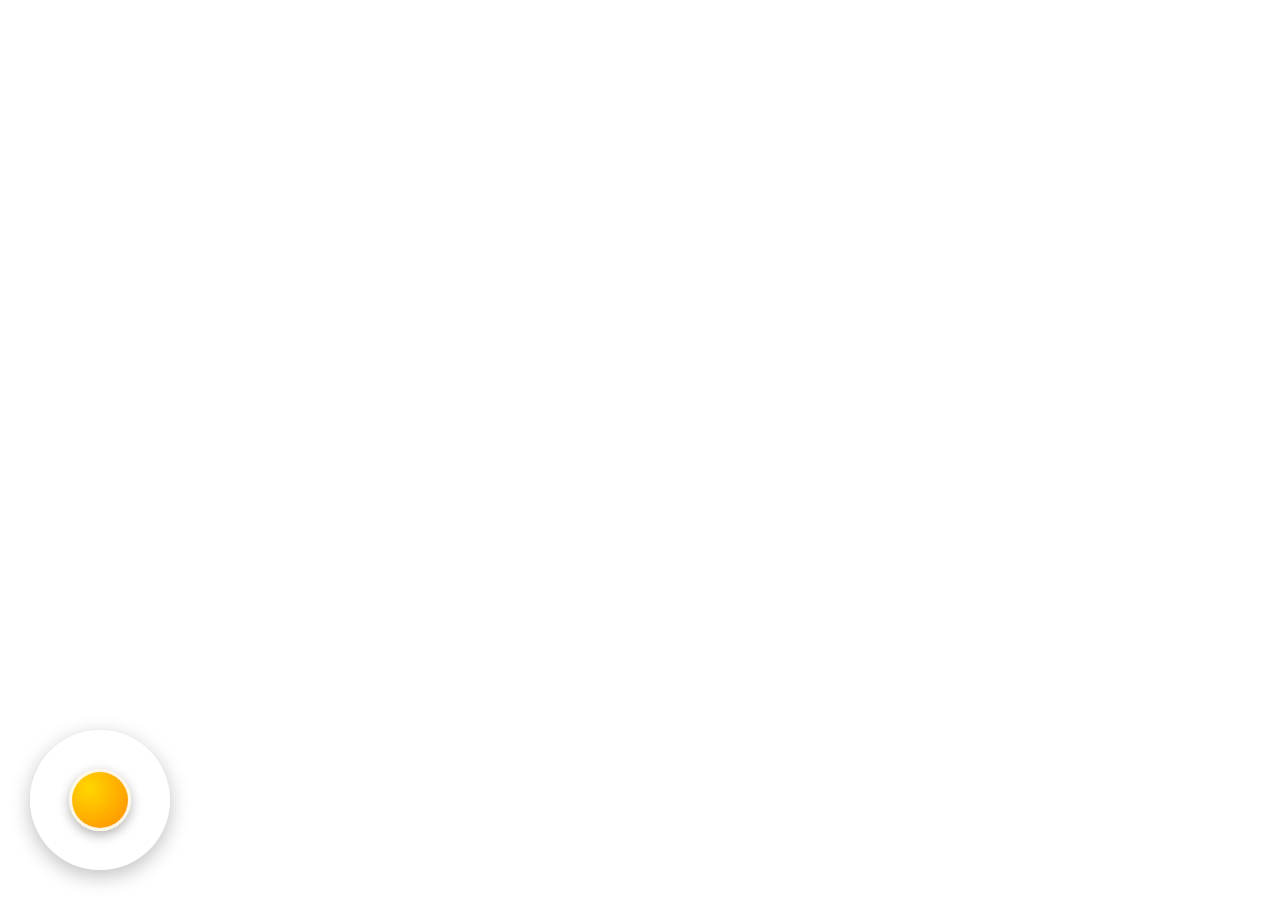
<file: index.html>
<!DOCTYPE html>
<html lang="zh-CN">
<head>
    <meta charset="UTF-8">
    <meta name="viewport" content="width=device-width, initial-scale=1.0">
    <title>3D 街道漫步</title>
    <script src="https://cdn.babylonjs.com/babylon.js"></script>
    <script src="https://cdn.babylonjs.com/loaders/babylonjs.loaders.min.js"></script>
    <script src="config.js"></script>
    <script src="lego_common.js"></script>
    <style>
        * {
            margin: 0;
            padding: 0;
            box-sizing: border-box;
        }
        
        html, body {
            width: 100%;
            height: 100%;
            overflow: hidden;
            font-family: 'Microsoft YaHei', sans-serif;
        }
        
        #renderCanvas {
            width: 100%;
            height: 100%;
            touch-action: none;
        }
        
        #overlay {
            display: none;
        }
        
        .error {
            display: none;
            position: absolute;
            top: 50%;
            left: 50%;
            transform: translate(-50%, -50%);
            text-align: center;
            color: #FFF;
        }
        
        .error h2 {
            font-size: 2em;
            margin-bottom: 20px;
        }
        
        .error p {
            font-size: 1.2em;
            color: #AAA;
        }
        
        .loading {
            position: absolute;
            bottom: 10%;
            left: 50%;
            transform: translateX(-50%);
            color: #FFF;
            font-size: 1em;
            opacity: 0.7;
        }

        /* 抽奖按钮 */
        #lotteryButton {
            display: none;
            position: absolute;
            bottom: 20%;
            left: 50%;
            transform: translateX(-50%);
            padding: 15px 40px;
            font-size: 1.5em;
            background: linear-gradient(135deg, #FF6B6B, #FFD700);
            border: none;
            border-radius: 50px;
            color: #FFF;
            cursor: pointer;
            box-shadow: 0 4px 15px rgba(255, 107, 107, 0.4);
            animation: pulse 1.5s ease-in-out infinite;
            z-index: 100;
        }

        @keyframes pulse {
            0%, 100% {
                transform: translateX(-50%) scale(1);
                box-shadow: 0 4px 15px rgba(255, 107, 107, 0.4);
            }
            50% {
                transform: translateX(-50%) scale(1.05);
                box-shadow: 0 6px 20px rgba(255, 107, 107, 0.6);
            }
        }

        /* 老虎机界面 */
        #slotMachine {
            display: none;
            position: fixed;
            top: 0;
            left: 0;
            width: 100%;
            height: 100%;
            background: rgba(0, 0, 0, 0.8);
            justify-content: center;
            align-items: center;
            z-index: 200;
        }

        .slot-container {
            background: linear-gradient(135deg, #2C3E50, #3498DB);
            border-radius: 20px;
            padding: 40px;
            text-align: center;
            box-shadow: 0 10px 40px rgba(0, 0, 0, 0.5);
            position: relative;
        }

        .slot-title {
            color: #FFD700;
            font-size: 2em;
            margin-bottom: 30px;
            text-shadow: 2px 2px 4px rgba(0, 0, 0, 0.3);
        }

        .slot-reels {
            display: flex;
            justify-content: center;
            gap: 20px;
            margin-bottom: 30px;
        }

        .slot-reel {
            width: 100px;
            height: 120px;
            background: #FFF;
            border-radius: 10px;
            display: flex;
            align-items: center;
            justify-content: center;
            font-size: 4em;
            box-shadow: inset 0 2px 10px rgba(0, 0, 0, 0.2);
            overflow: hidden;
        }

        .slot-icon {
            animation: none;
        }

        .slot-icon.spinning {
            animation: spin 0.1s linear infinite;
        }

        @keyframes spin {
            0% { transform: translateY(0); }
            100% { transform: translateY(-100%); }
        }

        .spin-button {
            padding: 15px 50px;
            font-size: 1.5em;
            background: linear-gradient(135deg, #E74C3C, #C0392B);
            border: none;
            border-radius: 50px;
            color: #FFF;
            cursor: pointer;
            box-shadow: 0 4px 15px rgba(231, 76, 60, 0.4);
            transition: transform 0.2s, box-shadow 0.2s;
        }

        .spin-button:hover {
            transform: scale(1.05);
            box-shadow: 0 6px 20px rgba(231, 76, 60, 0.6);
        }

        .spin-button:disabled {
            background: #95A5A6;
            cursor: not-allowed;
            transform: none;
        }

        .close-button {
            position: absolute;
            top: 15px;
            right: 15px;
            width: 40px;
            height: 40px;
            background: #E74C3C;
            border: none;
            border-radius: 50%;
            color: #FFF;
            font-size: 1.5em;
            cursor: pointer;
            display: flex;
            align-items: center;
            justify-content: center;
            transition: background 0.2s;
        }

        .close-button:hover {
            background: #C0392B;
        }

        .result-message {
            margin-top: 20px;
            font-size: 1.5em;
            color: #FFF;
            min-height: 40px;
        }

        .result-message.win {
            color: #FFD700;
            animation: glow 0.5s ease-in-out infinite alternate;
        }

        .result-message.lose {
            color: #E74C3C;
        }

        @keyframes glow {
            from {
                text-shadow: 0 0 10px #FFD700, 0 0 20px #FFD700;
            }
            to {
                text-shadow: 0 0 20px #FF6B6B, 0 0 30px #FF6B6B;
            }
        }

        /* 被车撞反馈：屏幕红色边框闪烁 */
        #hitFlash {
            display: none;
            position: fixed;
            top: 0; left: 0;
            width: 100%; height: 100%;
            pointer-events: none;
            z-index: 750;
            background: radial-gradient(ellipse at center,
                rgba(255, 0, 0, 0) 40%,
                rgba(255, 0, 0, 0.55) 100%);
            opacity: 0;
            transition: opacity 0.18s ease-out;
        }
        #hitFlash.visible {
            display: block;
            opacity: 1;
        }
        #hitFlash.fadingOut {
            opacity: 0;
        }
        #hitToast {
            position: fixed;
            top: 30%;
            left: 50%;
            transform: translate(-50%, -50%) scale(0.6);
            background: rgba(220, 38, 38, 0.92);
            color: #fff;
            padding: 14px 28px;
            border-radius: 12px;
            font-size: 22px;
            font-weight: bold;
            font-family: sans-serif;
            box-shadow: 0 4px 16px rgba(0,0,0,0.5), 0 0 0 4px #fff inset;
            opacity: 0;
            pointer-events: none;
            z-index: 760;
            transition: opacity 0.2s ease-out, transform 0.3s cubic-bezier(0.34, 1.56, 0.64, 1);
            display: none;
        }
        #hitToast.visible {
            display: block;
            opacity: 1;
            transform: translate(-50%, -50%) scale(1.0);
        }

        /* 敲门过渡动画 */
        #doorOverlay {
            display: none;
            position: fixed;
            top: 0; left: 0;
            width: 100%; height: 100%;
            background: #000;
            z-index: 800;
            justify-content: center;
            align-items: center;
            flex-direction: column;
            opacity: 0;
            pointer-events: none;
            transition: opacity 0.5s ease;
        }
        #doorOverlay.visible {
            display: flex;
            opacity: 1;
            pointer-events: auto;
        }
        .door-frame {
            width: 240px;
            height: 340px;
            background: linear-gradient(180deg, #8B4513, #654321);
            border: 6px solid #3d2612;
            border-radius: 6px 6px 0 0;
            position: relative;
            box-shadow: 0 0 40px rgba(255, 180, 80, 0.3);
            overflow: hidden;
        }
        .door-panel {
            position: absolute;
            left: 10%;
            top: 8%;
            width: 80%;
            height: 38%;
            background: rgba(0,0,0,0.2);
            border: 3px solid #3d2612;
            border-radius: 4px;
        }
        .door-panel.bottom {
            top: 54%;
        }
        .door-knob {
            position: absolute;
            right: 18px;
            top: 50%;
            width: 18px;
            height: 18px;
            background: #FFD700;
            border-radius: 50%;
            border: 2px solid #B8860B;
            box-shadow: 0 0 8px rgba(255, 215, 0, 0.6);
        }
        .door-number {
            position: absolute;
            top: 20px;
            left: 50%;
            transform: translateX(-50%);
            color: #FFD700;
            font-size: 1.8em;
            font-weight: bold;
            text-shadow: 2px 2px 4px rgba(0,0,0,0.6);
        }
        /* 敲门手势动画 */
        .door-hand {
            position: absolute;
            top: 20%;
            left: 50%;
            transform: translateX(-50%);
            font-size: 4em;
            animation: knock 0.5s ease-in-out infinite;
            z-index: 2;
        }
        @keyframes knock {
            0%, 100% { transform: translateX(-50%) translateY(0) rotate(0deg); }
            25% { transform: translateX(-50%) translateY(-10px) rotate(-10deg); }
            50% { transform: translateX(-50%) translateY(0) rotate(0deg); }
            75% { transform: translateX(-50%) translateY(-10px) rotate(10deg); }
        }
        .door-text {
            margin-top: 30px;
            color: #FFD700;
            font-size: 1.4em;
            letter-spacing: 0.3em;
            text-shadow: 0 0 10px rgba(255, 215, 0, 0.6);
        }
        /* 开门：门朝内旋转打开 */
        .door-frame.opening {
            animation: doorOpen 0.9s ease-in forwards;
            transform-origin: left center;
        }
        @keyframes doorOpen {
            0%   { transform: perspective(800px) rotateY(0deg); }
            100% { transform: perspective(800px) rotateY(-85deg); opacity: 0.3; }
        }
        /* 淡出到白：开门后用白光覆盖整屏 */
        #doorFlash {
            position: absolute;
            top: 0; left: 0;
            width: 100%; height: 100%;
            background: radial-gradient(circle, #fff 0%, rgba(255,255,255,0.9) 50%, transparent 100%);
            opacity: 0;
            pointer-events: none;
        }
        #doorFlash.flash {
            animation: flashWhite 0.6s ease-out forwards;
        }
        @keyframes flashWhite {
            0%   { opacity: 0; }
            60%  { opacity: 1; }
            100% { opacity: 1; }
        }

        /* 虚拟摇杆（操纵圆盘） */
        #joystickBase {
            position: fixed;
            left: 30px;
            bottom: 30px;
            width: 140px;
            height: 140px;
            border-radius: 50%;
            background: radial-gradient(circle at center, rgba(255,255,255,0.25), rgba(255,255,255,0.1));
            border: 3px solid rgba(255, 255, 255, 0.45);
            box-shadow: 0 6px 20px rgba(0, 0, 0, 0.25), inset 0 2px 8px rgba(255,255,255,0.15);
            touch-action: none;
            z-index: 150;
            user-select: none;
            -webkit-user-select: none;
            backdrop-filter: blur(6px);
        }

        #joystickThumb {
            position: absolute;
            left: 50%;
            top: 50%;
            width: 62px;
            height: 62px;
            border-radius: 50%;
            background: radial-gradient(circle at 30% 30%, #FFD700, #FF8C00);
            border: 3px solid rgba(255, 255, 255, 0.9);
            box-shadow: 0 4px 12px rgba(0, 0, 0, 0.3);
            transform: translate(-50%, -50%);
            pointer-events: none;
            transition: transform 0.05s ease-out;
        }

        /* 移动端位置微调 */
        @media (max-width: 768px) {
            #joystickBase {
                left: 20px;
                bottom: 20px;
                width: 120px;
                height: 120px;
            }
            #joystickThumb {
                width: 52px;
                height: 52px;
            }
        }

        /* 彩票店按钮 */
        #lotteryShopButton {
            display: none;
            position: absolute;
            bottom: 20%;
            left: 50%;
            transform: translateX(-50%);
            padding: 15px 40px;
            font-size: 1.5em;
            background: linear-gradient(135deg, #9B59B6, #8E44AD);
            border: none;
            border-radius: 50px;
            color: #FFF;
            cursor: pointer;
            box-shadow: 0 4px 15px rgba(155, 89, 182, 0.4);
            animation: pulse 1.5s ease-in-out infinite;
            z-index: 100;
        }

        /* 彩票店界面 */
        #lotteryShop {
            display: none;
            position: fixed;
            top: 0;
            left: 0;
            width: 100%;
            height: 100%;
            background: rgba(0, 0, 0, 0.9);
            z-index: 300;
            overflow-y: auto;
        }

        .shop-container {
            background: linear-gradient(135deg, #2C3E50, #34495E);
            border-radius: 20px;
            padding: 30px;
            margin: 20px auto;
            max-width: 600px;
            text-align: center;
            box-shadow: 0 10px 40px rgba(0, 0, 0, 0.5);
            position: relative;
        }

        .shop-title {
            color: #FFD700;
            font-size: 2em;
            margin-bottom: 20px;
            text-shadow: 2px 2px 4px rgba(0, 0, 0, 0.3);
        }

        .balance-display {
            background: rgba(255, 215, 0, 0.1);
            border: 2px solid #FFD700;
            border-radius: 10px;
            padding: 15px;
            margin-bottom: 30px;
            font-size: 1.5em;
            color: #FFD700;
        }

        .scratch-cards {
            display: flex;
            flex-direction: column;
            gap: 20px;
            margin-bottom: 30px;
        }

        .scratch-card-option {
            background: linear-gradient(135deg, #E74C3C, #C0392B);
            border: none;
            border-radius: 15px;
            padding: 20px;
            color: #FFF;
            cursor: pointer;
            transition: transform 0.3s, box-shadow 0.3s;
            box-shadow: 0 4px 15px rgba(231, 76, 60, 0.4);
            text-align: left;
        }

        .scratch-card-option:hover {
            transform: scale(1.02);
            box-shadow: 0 6px 20px rgba(231, 76, 60, 0.6);
        }

        .card-title {
            font-size: 1.3em;
            margin-bottom: 10px;
        }

        .card-price {
            font-size: 1.1em;
            opacity: 0.9;
        }

        .card-prize {
            font-size: 1em;
            opacity: 0.8;
            margin-top: 5px;
        }

        /* 刮刮乐界面 */
        #scratchCard {
            display: none;
            position: fixed;
            top: 0;
            left: 0;
            width: 100%;
            height: 100%;
            background: rgba(0, 0, 0, 0.95);
            z-index: 400;
            justify-content: center;
            align-items: center;
        }

        .scratch-container {
            background: linear-gradient(135deg, #2C3E50, #34495E);
            border-radius: 20px;
            padding: 30px;
            text-align: center;
            box-shadow: 0 10px 40px rgba(0, 0, 0, 0.5);
            position: relative;
            max-width: 90%;
        }

        .scratch-canvas-container {
            position: relative;
            width: 300px;
            height: 200px;
            margin: 20px auto;
            border-radius: 10px;
            overflow: hidden;
            background: #FFF;
        }

        .scratch-result {
            position: absolute;
            top: 0;
            left: 0;
            width: 100%;
            height: 100%;
            display: flex;
            justify-content: center;
            align-items: center;
            font-size: 2em;
            font-weight: bold;
            color: #E74C3C;
            background: linear-gradient(135deg, #FFF5E6, #FFE4CC);
        }

        .scratch-overlay {
            position: absolute;
            top: 0;
            left: 0;
            width: 100%;
            height: 100%;
            cursor: pointer;
        }

        .scratch-message {
            color: #FFD700;
            font-size: 1.5em;
            margin-bottom: 20px;
        }

        .close-shop-button {
            position: absolute;
            top: 15px;
            right: 15px;
            width: 40px;
            height: 40px;
            background: #E74C3C;
            border: none;
            border-radius: 50%;
            color: #FFF;
            font-size: 1.5em;
            cursor: pointer;
            display: flex;
            align-items: center;
            justify-content: center;
            transition: background 0.2s;
        }

        .close-shop-button:hover {
            background: #C0392B;
        }

        .insufficient-funds {
            position: fixed;
            top: 50%;
            left: 50%;
            transform: translate(-50%, -50%);
            background: rgba(231, 76, 60, 0.95);
            color: #FFF;
            padding: 20px 40px;
            border-radius: 15px;
            font-size: 1.2em;
            z-index: 500;
            display: none;
        }

        .scratch-grid {
            display: grid;
            grid-template-columns: repeat(5, 1fr);
            gap: 8px;
            margin: 20px auto;
            max-width: 350px;
        }

        .scratch-cell {
            width: 60px;
            height: 60px;
            background: linear-gradient(135deg, #CCCCCC, #AAAAAA);
            border-radius: 8px;
            display: flex;
            align-items: center;
            justify-content: center;
            font-size: 1.8em;
            cursor: pointer;
            transition: transform 0.2s, box-shadow 0.2s;
            position: relative;
            overflow: hidden;
            box-shadow: 0 2px 8px rgba(0, 0, 0, 0.2);
        }

        .scratch-cell:hover {
            transform: scale(1.05);
            box-shadow: 0 4px 12px rgba(0, 0, 0, 0.3);
        }

        .scratch-cell::before {
            content: '';
            position: absolute;
            top: 0;
            left: 0;
            width: 100%;
            height: 100%;
            background: linear-gradient(135deg, rgba(255,255,255,0.3), rgba(255,255,255,0.1));
            pointer-events: none;
        }

        .scratch-cell.scratched {
            background: linear-gradient(135deg, #FFF5E6, #FFE4CC);
            transform: scale(1.1);
            box-shadow: 0 6px 16px rgba(0, 0, 0, 0.3);
        }

        .scratch-cell.win {
            animation: winPulse 0.5s ease-in-out;
        }

        @keyframes winPulse {
            0%, 100% { transform: scale(1.1); }
            50% { transform: scale(1.2); }
        }

        .scratch-total {
            background: rgba(255, 215, 0, 0.1);
            border: 2px solid #FFD700;
            border-radius: 10px;
            padding: 15px;
            margin-top: 20px;
            font-size: 1.5em;
            color: #FFD700;
            font-weight: bold;
        }

        /* 移动端优化 */
        @media (max-width: 768px) {
            .shop-container {
                padding: 20px;
                margin: 10px;
            }

            .shop-title {
                font-size: 1.5em;
            }

            .balance-display {
                font-size: 1.2em;
                padding: 10px;
            }

            .scratch-card-option {
                padding: 15px;
            }

            .card-title {
                font-size: 1.1em;
            }

            .card-price {
                font-size: 1em;
            }

            .card-prize {
                font-size: 0.9em;
            }

            .scratch-grid {
                grid-template-columns: repeat(5, 1fr);
                gap: 5px;
                max-width: 300px;
            }

            .scratch-cell {
                width: 50px;
                height: 50px;
                font-size: 1.5em;
            }

            .scratch-total {
                font-size: 1.2em;
                padding: 10px;
            }

            .scratch-message {
                font-size: 1.2em;
            }

            #pathSelector {
                bottom: 10%;
            }

            .path-button {
                padding: 15px 30px;
                font-size: 1.1em;
            }

            #lotteryButton,
            #lotteryShopButton {
                padding: 12px 30px;
                font-size: 1.2em;
                bottom: 15%;
            }
        }
    </style>
</head>
<body>
    <canvas id="renderCanvas"></canvas>
    <div class="loading" id="loadingText">正在加载...</div>

    <!-- 虚拟摇杆（操纵圆盘） -->
    <div id="joystickBase">
        <div id="joystickThumb"></div>
    </div>

    <!-- 被车撞反馈蒙层 -->
    <div id="hitFlash"></div>
    <div id="hitToast">⚠️ 被车撞了！</div>

    <!-- 敲门过渡动画 -->
    <div id="doorOverlay">
        <div class="door-frame" id="doorFrame">
            <div class="door-number">幸运</div>
            <div class="door-panel"></div>
            <div class="door-panel bottom"></div>
            <div class="door-knob"></div>
            <div class="door-hand" id="doorHand">✊</div>
        </div>
        <div class="door-text" id="doorText">咚 咚 咚...</div>
        <div id="doorFlash"></div>
    </div>

    <!-- 彩票店按钮 -->
    <button id="lotteryShopButton">🚪 敲门进入彩票店</button>
    
    <!-- 抽奖按钮 -->
    <button id="lotteryButton">🎰 抽奖</button>
    
    <!-- 彩票店界面 -->
    <div id="lotteryShop">
        <div class="shop-container">
            <button class="close-shop-button" id="closeShop">×</button>
            <h2 class="shop-title">🏪 幸运彩票店</h2>
            <div class="balance-display">
                余额: <span id="balance">100</span> 元
            </div>
            <div class="scratch-cards">
                <button class="scratch-card-option" data-price="5" data-max-prize="1000">
                    <div class="card-title">🎫 基础刮刮乐</div>
                    <div class="card-price">价格: 5元</div>
                    <div class="card-prize">大奖: 1000元</div>
                </button>
                <button class="scratch-card-option" data-price="10" data-max-prize="2000">
                    <div class="card-title">🎫 进阶刮刮乐</div>
                    <div class="card-price">价格: 10元</div>
                    <div class="card-prize">大奖: 2000元</div>
                </button>
                <button class="scratch-card-option" data-price="20" data-max-prize="5000">
                    <div class="card-title">🎫 豪华刮刮乐</div>
                    <div class="card-price">价格: 20元</div>
                    <div class="card-prize">大奖: 5000元</div>
                </button>
            </div>
        </div>
    </div>
    
    <!-- 刮刮乐界面 -->
    <div id="scratchCard">
        <div class="scratch-container">
            <button class="close-shop-button" id="closeScratch">×</button>
            <div class="scratch-message">刮开格子查看结果</div>
            <div class="scratch-grid" id="scratchGrid"></div>
            <div class="scratch-total" id="scratchTotal">总奖金: 0元</div>
        </div>
    </div>
    
    <!-- 余额不足提示 -->
    <div class="insufficient-funds" id="insufficientFunds">
        余额不足！
    </div>
    
    <!-- 老虎机界面 -->
    <div id="slotMachine">
        <div class="slot-container">
            <button class="close-button" id="closeSlotMachine">×</button>
            <h2 class="slot-title">🎰 幸运抽奖</h2>
            <div class="slot-reels">
                <div class="slot-reel">
                    <span class="slot-icon" id="reel1">🍎</span>
                </div>
                <div class="slot-reel">
                    <span class="slot-icon" id="reel2">🍎</span>
                </div>
                <div class="slot-reel">
                    <span class="slot-icon" id="reel3">🍎</span>
                </div>
            </div>
            <button class="spin-button" id="spinButton">开始抽奖</button>
            <div class="result-message" id="resultMessage"></div>
        </div>
    </div>
    
    <script>
        // Babylon.js 初始化
        const urlParams = new URLSearchParams(window.location.search);
        const canvas = document.getElementById("renderCanvas");
        const engine = new BABYLON.Engine(canvas, true, { preserveDrawingBuffer: true, stencil: true });
        
        const createScene = function() {
            const scene = new BABYLON.Scene(engine);
            scene.clearColor = new BABYLON.Color4(0.55, 0.78, 0.92, 1); // 乐高明亮天空蓝

            // ========== 街区参数（乐高风格网格化路网） ==========
            // 网格化路网：横向 2 条主路 + 纵向 4 条次路 → 共 8 个十字路口
            const ROAD_WIDTH = 12;          // 道路宽度（双车道）
            const SIDEWALK_WIDTH = 1.5;     // 人行道宽度
            const LANE_HALF = ROAD_WIDTH / 4; // 单车道中心偏移（一半马路宽的一半）

            // 横向（X 方向）主路 z 坐标
            const ROADS_X = [-25, 25];
            // 纵向（Z 方向）次路 x 坐标
            const ROADS_Z = [-45, -15, 15, 45];

            // 地面尺寸（覆盖所有路网 + 边缘草地）
            const GROUND_W = 130;           // X 方向总宽
            const GROUND_D = 80;            // Z 方向总深
            const BLOCK_SIZE = Math.max(GROUND_W, GROUND_D); // 兼容老代码

            // 路网范围（车辆循环边界用）
            const ROAD_MIN_X = ROADS_Z[0] - ROAD_WIDTH / 2 - 4;
            const ROAD_MAX_X = ROADS_Z[ROADS_Z.length - 1] + ROAD_WIDTH / 2 + 4;
            const ROAD_MIN_Z = ROADS_X[0] - ROAD_WIDTH / 2 - 4;
            const ROAD_MAX_Z = ROADS_X[ROADS_X.length - 1] + ROAD_WIDTH / 2 + 4;
            const STUD_SIZE = 0.5;          // 乐高突点（stud）直径
            const STUD_HEIGHT = 0.15;       // 乐高突点高度
            
            const WALK_START_X = -GROUND_W / 2 + 3;        // 角色起点 X
            const WALK_START_Z = 0;                        // 角色起点 Z
            const WALK_BOUND_X = GROUND_W / 2 - 2;         // 活动边界 X
            const WALK_BOUND_Z = GROUND_D / 2 - 2;         // 活动边界 Z
            
            // 关键地点坐标（XZ 平面）
            // 注意：马路加宽到 ROAD_WIDTH=12 后，|z|<=6 是车道、|z|<=7.5 是人行道范围
            // 所有触发器/标记必须放在草地区域，且要避开建筑配置
            // 建筑分布在 ±10/±16 (X) 和 ±10/±12/±17 (Z) 等位置；触发器要躲开这些
            //
            // 选址说明：
            //   新路网（横向 z=±25 主路 + 纵向 x=-45/-15/+15/+45 次路）：
            //   关键地点都放在【中央带】(|z|<25 且 |x|<15)的人行道附近，玩家走在主路边能看到
            //   彩票店触发器：(-30, 16) 西北街区（彩票店建筑会建在 z=12.5，紧贴 z=25 主路南侧人行道）
            //   抽奖触发器：(30, 16) 东北对称
            //   终点标记：(0, -16) 中央南侧街区（远离起点，引导玩家走完整张地图）
            const LOTTERY_SHOP_X = -30, LOTTERY_SHOP_Z =  16;   // 彩票店触发器
            const LOTTERY_X      =  30, LOTTERY_Z      =  16;   // 抽奖触发器
            const MARKER_X       =   0, MARKER_Z       = -16;   // 终点标记（中央南街区空隙）
            const FORK_X = 0, FORK_Z = 0;                       // 岔路口（中心，仅作记号）
            const TRIGGER_DISTANCE = 2.5;                       // 触发距离

            // ========== 相机：固定 2.5D 等距视角，允许缩放 ==========
            const camera = new BABYLON.ArcRotateCamera(
                "camera",
                -Math.PI / 4,            // alpha：俯视斜角
                Math.PI / 3.2,           // beta：俯视角（约 56 度）
                22,                      // 距离
                new BABYLON.Vector3(0, 0, 0),
                scene
            );
            // 禁止用户旋转视角，只允许缩放
            camera.inputs.remove(camera.inputs.attached.pointers);   // 移除触摸/鼠标拖拽
            camera.inputs.remove(camera.inputs.attached.keyboard);   // 移除键盘控制
            camera.attachControl(canvas, true);
            camera.wheelPrecision = 50; // 滚轮灵敏度
            camera.lowerRadiusLimit = 15;  // 最小距离（最近）
            camera.upperRadiusLimit = 30;  // 最大距离（最远）

            // ========== 灯光（乐高明亮风格） ==========
            const hemisphericLight = new BABYLON.HemisphericLight(
                "hemiLight",
                new BABYLON.Vector3(0.2, 1, 0.3),
                scene
            );
            hemisphericLight.intensity = 1.1;
            hemisphericLight.groundColor = new BABYLON.Color3(0.5, 0.55, 0.6);

            const sunLight = new BABYLON.DirectionalLight(
                "sunLight",
                new BABYLON.Vector3(-0.5, -1, -0.3),
                scene
            );
            sunLight.intensity = 0.7;
            sunLight.diffuse = new BABYLON.Color3(1, 0.98, 0.88);

            // Dither 透明化（仅保留数组以兼容后续代码）
            const ditheredMeshes = [];

            // ========== 碰撞系统：所有静态/动态阻挡物的 AABB 列表 ==========
            // 每项格式：{ minX, maxX, minZ, maxZ, mesh? }
            // mesh 可选：如果是动态物体（如车辆），mesh 提供，会在 render loop 中刷新 AABB
            // 角色移动时遍历此列表，发现命中则该轴方向被阻挡（允许另一轴滑动，避免被卡死）
            const streetObstacles = [];

            // 注册一个静态 AABB（基于 mesh 的位置和尺寸，加可选 padding）
            function registerStaticObstacle(centerX, centerZ, halfW, halfD, padding) {
                const p = padding || 0;
                streetObstacles.push({
                    minX: centerX - halfW - p,
                    maxX: centerX + halfW + p,
                    minZ: centerZ - halfD - p,
                    maxZ: centerZ + halfD + p,
                    isStatic: true
                });
            }

            // 注册一个跟随 mesh 的动态 AABB（车辆等）
            function registerDynamicObstacle(mesh, halfW, halfD, padding) {
                const p = padding || 0;
                const obs = {
                    mesh, halfW: halfW + p, halfD: halfD + p,
                    isStatic: false,
                    minX: 0, maxX: 0, minZ: 0, maxZ: 0
                };
                streetObstacles.push(obs);
                return obs;
            }

            function refreshDynamicObstacles() {
                for (let i = 0; i < streetObstacles.length; i++) {
                    const o = streetObstacles[i];
                    if (o.isStatic) continue;
                    o.minX = o.mesh.position.x - o.halfW;
                    o.maxX = o.mesh.position.x + o.halfW;
                    o.minZ = o.mesh.position.z - o.halfD;
                    o.maxZ = o.mesh.position.z + o.halfD;
                }
            }

            // 检查一个点是否落在任何障碍 AABB 内（角色用 0.45 半径作为软碰撞）
            function isPointBlocked(x, z, radius) {
                const r = radius || 0.45;
                for (let i = 0; i < streetObstacles.length; i++) {
                    const o = streetObstacles[i];
                    if (x + r > o.minX && x - r < o.maxX &&
                        z + r > o.minZ && z - r < o.maxZ) {
                        return true;
                    }
                }
                return false;
            }



            // ========== 乐高底板（草地）+ 突点 ==========
            const baseplate = BABYLON.MeshBuilder.CreateBox(
                "baseplate",
                { width: GROUND_W, height: 0.3, depth: GROUND_D },
                scene
            );
            baseplate.position.y = -0.15;
            baseplate.material = legoMat("baseplateMat", LEGO_COLORS.green);

            // 底板突点（仅在草地区域）

            // ========== 道路（深灰色乐高路面，网格化路网） ==========
            // 横向主路（沿 X 延伸，宽度 = GROUND_W）
            ROADS_X.forEach((zCoord, idx) => {
                const road = BABYLON.MeshBuilder.CreateBox(
                    "roadX_" + idx,
                    { width: GROUND_W, height: 0.05, depth: ROAD_WIDTH },
                    scene
                );
                road.position.set(0, 0.025, zCoord);
                road.material = legoMat("roadMat", LEGO_COLORS.darkGray);
            });
            // 纵向次路（沿 Z 延伸）
            ROADS_Z.forEach((xCoord, idx) => {
                const road = BABYLON.MeshBuilder.CreateBox(
                    "roadZ_" + idx,
                    { width: ROAD_WIDTH, height: 0.05, depth: GROUND_D },
                    scene
                );
                road.position.set(xCoord, 0.025, 0);
                road.material = legoMat("roadMat", LEGO_COLORS.darkGray);
            });

            // 判断 (x, z) 是否在路口范围内（路口处不画中线）
            function isAtIntersection(x, z) {
                for (const rx of ROADS_Z) {
                    for (const rz of ROADS_X) {
                        if (Math.abs(x - rx) < ROAD_WIDTH / 2 + 1.5 &&
                            Math.abs(z - rz) < ROAD_WIDTH / 2 + 1.5) {
                            return true;
                        }
                    }
                }
                return false;
            }

            // 路面中线（鲜黄色虚线，沿每条主路 X 方向）
            // 用更饱和的橙黄色（避免在强光下显得发白）
            const dashColor = new BABYLON.Color3(1.0, 0.65, 0.0);
            ROADS_X.forEach(zCoord => {
                for (let px = -GROUND_W / 2 + 1; px <= GROUND_W / 2; px += 1.8) {
                    if (isAtIntersection(px, zCoord)) continue;
                    const dash = BABYLON.MeshBuilder.CreateBox(
                        "dashX",
                        { width: 0.6, height: 0.02, depth: 0.15 },
                        scene
                    );
                    dash.position.set(px, 0.06, zCoord);
                    dash.material = legoMat("dashMat", dashColor);
                }
            });
            // 路面中线（沿每条次路 Z 方向）
            ROADS_Z.forEach(xCoord => {
                for (let pz = -GROUND_D / 2 + 1; pz <= GROUND_D / 2; pz += 1.8) {
                    if (isAtIntersection(xCoord, pz)) continue;
                    const dash = BABYLON.MeshBuilder.CreateBox(
                        "dashZ",
                        { width: 0.15, height: 0.02, depth: 0.6 },
                        scene
                    );
                    dash.position.set(xCoord, 0.06, pz);
                    dash.material = legoMat("dashMatZ", dashColor);
                }
            });

            // ========== 人行横道（斑马线） ==========
            // 斑马线绘制在"人行道跨越垂直道路的区域"——这些区域不绘制人行道，改成有间隔的白色斑马线条纹
            //   类型 A：纵向 Z 次路两侧人行道 跨越 横向 X 主路 → 16 块区域
            //   类型 B：横向 X 主路两侧人行道 跨越 纵向 Z 次路 → 16 块区域
            // 共 32 块斑马线区域，构成完整井字形人行横道网络
            (function drawCrosswalk() {
                const stripeMat = legoMat("crosswalkStripeMat", LEGO_COLORS.white);
                const off = ROAD_WIDTH / 2 + SIDEWALK_WIDTH / 2;
                const stripeW = 0.6;                     // 单条宽度（沿行人横穿方向）
                const stripeGap = 0.6;                   // 条间距
                const stripePitch = stripeW + stripeGap;
                const stripeCount = Math.floor(ROAD_WIDTH / stripePitch);
                const totalSpan = stripeCount * stripeW + (stripeCount - 1) * stripeGap;
                const startOffset = -totalSpan / 2 + stripeW / 2;

                // 类型 A：纵向 Z 次路两侧人行道 × 横向 X 主路
                // 条纹长边沿 X（人行道宽度方向，长 SIDEWALK_WIDTH），多条沿 Z 排列
                for (const xCoord of ROADS_Z) {
                    for (const zCoord of ROADS_X) {
                        for (const sign of [+1, -1]) {
                            for (let i = 0; i < stripeCount; i++) {
                                const dz = startOffset + i * stripePitch;
                                const stripe = BABYLON.MeshBuilder.CreateBox(
                                    "crosswalkStripeA",
                                    { width: SIDEWALK_WIDTH, height: 0.1, depth: stripeW },
                                    scene
                                );
                                stripe.position.set(xCoord + sign * off, 0.1, zCoord + dz);
                                stripe.material = stripeMat;
                            }
                        }
                    }
                }

                // 类型 B：横向 X 主路两侧人行道 × 纵向 Z 次路
                // 条纹长边沿 Z（人行道宽度方向，长 SIDEWALK_WIDTH），多条沿 X 排列
                for (const zCoord of ROADS_X) {
                    for (const xCoord of ROADS_Z) {
                        for (const sign of [+1, -1]) {
                            for (let i = 0; i < stripeCount; i++) {
                                const dx = startOffset + i * stripePitch;
                                const stripe = BABYLON.MeshBuilder.CreateBox(
                                    "crosswalkStripeB",
                                    { width: stripeW, height: 0.1, depth: SIDEWALK_WIDTH },
                                    scene
                                );
                                stripe.position.set(xCoord + dx, 0.1, zCoord + sign * off);
                                stripe.material = stripeMat;
                            }
                        }
                    }
                }
            })();

            // ========== 草地突点（仅在远离所有道路与人行道的区域） ==========
            const sidewalkBuffer = ROAD_WIDTH / 2 + SIDEWALK_WIDTH + 0.5;
            function isOnGrass(x, z) {
                for (const rz of ROADS_X) {
                    if (Math.abs(z - rz) < sidewalkBuffer) return false;
                }
                for (const rx of ROADS_Z) {
                    if (Math.abs(x - rx) < sidewalkBuffer) return false;
                }
                return true;
            }
            for (let x = -GROUND_W / 2 + 1; x < GROUND_W / 2; x += 1.4) {
                for (let z = -GROUND_D / 2 + 1; z < GROUND_D / 2; z += 1.4) {
                    if (isOnGrass(x, z) && Math.random() > 0.65) {
                        createStud(x, z, LEGO_COLORS.green);
                    }
                }
            }

            // ========== 人行道（沿每条道路两侧） ==========
            function createSidewalkStrip(x, z, w, d) {
                const sw = BABYLON.MeshBuilder.CreateBox(
                    "sidewalk",
                    { width: w, height: 0.1, depth: d },
                    scene
                );
                sw.position.set(x, 0.1, z);
                sw.material = legoMat("sidewalkMat", LEGO_COLORS.white);
                return sw;
            }
            // 通用：把整条线段按一组切割中心切成若干段
            // axisLineLen = 总长度，cutCenters = 切割中心点数组，cutHalfWidth = 每个切割的半宽
            function segmentLineWithCuts(axisLineLen, cutCenters, cutHalfWidth) {
                const sorted = [...cutCenters].sort((a, b) => a - b);
                const segs = [];
                let cursor = -axisLineLen / 2;
                for (const c of sorted) {
                    const segEnd = c - cutHalfWidth;
                    if (segEnd > cursor) segs.push([cursor, segEnd]);
                    cursor = c + cutHalfWidth;
                }
                if (cursor < axisLineLen / 2) segs.push([cursor, axisLineLen / 2]);
                return segs;
            }

            // 横向主路两侧（跳过被纵向 Z 次路截断的段，那里是斑马线）
            const xSegments = segmentLineWithCuts(GROUND_W, ROADS_Z, ROAD_WIDTH / 2);
            ROADS_X.forEach(zCoord => {
                for (const sign of [+1, -1]) {
                    const sideZ = zCoord + sign * (ROAD_WIDTH / 2 + SIDEWALK_WIDTH / 2);
                    for (const [xStart, xEnd] of xSegments) {
                        const segLen = xEnd - xStart;
                        const segCenter = (xStart + xEnd) / 2;
                        createSidewalkStrip(segCenter, sideZ, segLen, SIDEWALK_WIDTH);
                    }
                }
            });

            // 纵向次路两侧（跳过被横向 X 主路截断的段，那里是斑马线）
            const zSegments = segmentLineWithCuts(GROUND_D, ROADS_X, ROAD_WIDTH / 2);
            ROADS_Z.forEach(xCoord => {
                for (const sign of [+1, -1]) {
                    const sideX = xCoord + sign * (ROAD_WIDTH / 2 + SIDEWALK_WIDTH / 2);
                    for (const [zStart, zEnd] of zSegments) {
                        const segLen = zEnd - zStart;
                        const segCenter = (zStart + zEnd) / 2;
                        createSidewalkStrip(sideX, segCenter, SIDEWALK_WIDTH, segLen);
                    }
                }
            });

            // ========== 乐高风格建筑（普通住宅 / 写字楼 / 商铺，可带招牌） ==========
            // type: 'house' | 'office' | 'shop'
            //   house: 默认 4×3.5 占地，多色屋顶，2 个窗户/层
            //   office: 高层（5~8 层），整面玻璃幕墙效果（密集窗格），平顶
            //   shop: 1 层 + 大招牌 + 大橱窗（底层全玻璃 + 招牌牌匾 + 顶部屋檐）
            // signText: 商铺招牌文字（仅 shop 类型有效）
            // signColor: 招牌底色（仅 shop 类型）
            // facing: 招牌/橱窗朝向（'+z'|'-z'|'+x'|'-x'），决定哪面是"店面"
            function createLegoBuilding(cfg) {
                const { x, z, floors = 2, type = 'house',
                        wall = LEGO_COLORS.white, roof = LEGO_COLORS.red,
                        signText = '', signColor = LEGO_COLORS.red,
                        facing = '+z', sizeW = 4, sizeD = 3.5 } = cfg;
                const group = new BABYLON.TransformNode("legoBuilding_" + x + "_" + z, scene);
                const w = sizeW, d = sizeD;
                const floorH = type === 'shop' ? 2.4 : 1.6;
                const totalH = floors * floorH;

                // 主体墙
                const body = BABYLON.MeshBuilder.CreateBox(
                    "buildingBody", { width: w, height: totalH, depth: d }, scene
                );
                body.position.set(x, totalH / 2, z);
                body.material = legoMat("buildingMat_" + x + "_" + z, wall);
                body.parent = group;

                // 计算店面方向相关参数
                const facingNormal = { '+z': [0, 1], '-z': [0, -1], '+x': [1, 0], '-x': [-1, 0] }[facing];
                const facingDx = facingNormal[0], facingDz = facingNormal[1];
                // 店面半深：往哪个方向凸出
                const halfFront = facingDx !== 0 ? w / 2 : d / 2;
                // 横向：店面平面内的水平宽度
                const frontWidthHalf = facingDx !== 0 ? d / 2 : w / 2;

                if (type === 'office') {
                    // ===== 写字楼：多层玻璃幕墙 =====
                    // 4 个面都铺密集窗格
                    const winRows = floors * 2; // 每层 2 排窗
                    const winCols = 4;          // 每排 4 列
                    const winW = (w - 0.4) / winCols * 0.85;
                    const winH = totalH / winRows * 0.7;
                    for (let row = 0; row < winRows; row++) {
                        const wy = totalH * (row + 0.5) / winRows;
                        for (let col = 0; col < winCols; col++) {
                            const wx = -w / 2 + (col + 0.5) * (w / winCols);
                            const dx = -d / 2 + (col + 0.5) * (d / winCols);
                            // 前后两面（沿 Z）
                            [-1, 1].forEach(sign => {
                                const win = BABYLON.MeshBuilder.CreateBox("officeWin",
                                    { width: winW, height: winH, depth: 0.04 }, scene);
                                win.position.set(x + wx, wy, z + sign * (d / 2 + 0.025));
                                win.material = legoMat("officeWinMat", LEGO_COLORS.blue);
                                win.parent = group;
                            });
                            // 左右两面（沿 X）
                            [-1, 1].forEach(sign => {
                                const win = BABYLON.MeshBuilder.CreateBox("officeWinSide",
                                    { width: 0.04, height: winH, depth: winW }, scene);
                                win.position.set(x + sign * (w / 2 + 0.025), wy, z + dx);
                                win.material = legoMat("officeWinMat", LEGO_COLORS.blue);
                                win.parent = group;
                            });
                        }
                    }
                    // 平顶（无突点）
                    const roofMesh = BABYLON.MeshBuilder.CreateBox("officeRoof",
                        { width: w + 0.3, height: 0.4, depth: d + 0.3 }, scene);
                    roofMesh.position.set(x, totalH + 0.2, z);
                    roofMesh.material = legoMat("officeRoofMat", LEGO_COLORS.darkGray);
                    roofMesh.parent = group;
                    // 顶层小天台护栏（4 根短柱）
                    [[-1,-1],[1,-1],[-1,1],[1,1]].forEach(([sx, sz]) => {
                        const post = BABYLON.MeshBuilder.CreateBox("officePost",
                            { width: 0.2, height: 0.6, depth: 0.2 }, scene);
                        post.position.set(x + sx * (w / 2 - 0.15), totalH + 0.7, z + sz * (d / 2 - 0.15));
                        post.material = legoMat("officePostMat", LEGO_COLORS.white);
                        post.parent = group;
                    });
                } else if (type === 'shop') {
                    // ===== 商铺：底层大橱窗 + 招牌 =====
                    // 橱窗（朝 facing 方向）
                    const winWidth = frontWidthHalf * 1.5;
                    const winHeight = floorH * 0.55;
                    const win = BABYLON.MeshBuilder.CreateBox("shopWin",
                        facingDx !== 0
                            ? { width: 0.05, height: winHeight, depth: winWidth }
                            : { width: winWidth, height: winHeight, depth: 0.05 },
                        scene);
                    win.position.set(
                        x + facingDx * (halfFront + 0.03),
                        winHeight / 2 + 0.3,
                        z + facingDz * (halfFront + 0.03)
                    );
                    const winMat = legoMat("shopWinMat", LEGO_COLORS.blue);
                    winMat.alpha = 0.6;
                    win.material = winMat;
                    win.parent = group;

                    // 门（在橱窗一侧）
                    const door = BABYLON.MeshBuilder.CreateBox("shopDoor",
                        facingDx !== 0
                            ? { width: 0.05, height: floorH * 0.7, depth: 0.7 }
                            : { width: 0.7, height: floorH * 0.7, depth: 0.05 },
                        scene);
                    const doorOffset = frontWidthHalf - 0.5;
                    door.position.set(
                        x + facingDx * (halfFront + 0.03) - facingDz * doorOffset,
                        floorH * 0.35,
                        z + facingDz * (halfFront + 0.03) + facingDx * doorOffset
                    );
                    door.material = legoMat("shopDoorMat", LEGO_COLORS.darkGray);
                    door.parent = group;

                    // 招牌（牌匾贴在 facing 方向墙顶部）
                    const signWidth = (facingDx !== 0 ? d : w) - 0.2;
                    const signHeight = 0.7;
                    const sign = BABYLON.MeshBuilder.CreateBox("shopSign",
                        facingDx !== 0
                            ? { width: 0.1, height: signHeight, depth: signWidth }
                            : { width: signWidth, height: signHeight, depth: 0.1 },
                        scene);
                    sign.position.set(
                        x + facingDx * (halfFront + 0.06),
                        floorH - signHeight / 2 + 0.05,
                        z + facingDz * (halfFront + 0.06)
                    );
                    const signMat = legoMat("shopSignMat_" + signText, signColor);
                    signMat.emissiveColor = signColor.scale(0.4);
                    sign.material = signMat;
                    sign.parent = group;

                    // 招牌文字（DynamicTexture 贴一层 plane 在招牌前）
                    if (signText) {
                        const txtPlane = BABYLON.MeshBuilder.CreatePlane("shopSignTxt",
                            { width: signWidth - 0.1, height: signHeight - 0.15 }, scene);
                        const txtTexture = new BABYLON.DynamicTexture("shopSignTex_" + x + z,
                            { width: 256, height: 64 }, scene, false);
                        const ctx = txtTexture.getContext();
                        // 背景色 = 招牌底色（避免文字背景透出建筑墙体）
                        ctx.fillStyle = '#' + signColor.toHexString().replace('#', '');
                        ctx.fillRect(0, 0, 256, 64);
                        ctx.fillStyle = '#ffffff';
                        ctx.font = 'bold 38px Microsoft YaHei, Arial';
                        ctx.textAlign = 'center';
                        ctx.textBaseline = 'middle';
                        ctx.fillText(signText, 128, 36);
                        txtTexture.update(false);
                        const txtMat = new BABYLON.StandardMaterial("shopSignTxtMat_" + x + z, scene);
                        txtMat.diffuseTexture = txtTexture;
                        txtMat.emissiveTexture = txtTexture;
                        txtMat.specularColor = new BABYLON.Color3(0, 0, 0);
                        txtPlane.material = txtMat;
                        txtPlane.position.set(
                            x + facingDx * (halfFront + 0.12),
                            floorH - signHeight / 2 + 0.05,
                            z + facingDz * (halfFront + 0.12)
                        );
                        // plane 默认朝 +Z，需要根据 facing 旋转
                        const facingRad = { '+z': 0, '-z': Math.PI, '+x': Math.PI / 2, '-x': -Math.PI / 2 }[facing];
                        txtPlane.rotation.y = facingRad;
                        txtPlane.parent = group;
                    }

                    // 楼上层（如有）：普通窗户
                    for (let f = 1; f < floors; f++) {
                        for (let k = -1; k <= 1; k += 2) {
                            const upWin = BABYLON.MeshBuilder.CreateBox("shopUpWin",
                                facingDx !== 0
                                    ? { width: 0.05, height: 0.7, depth: 0.7 }
                                    : { width: 0.7, height: 0.7, depth: 0.05 },
                                scene);
                            upWin.position.set(
                                x + facingDx * (halfFront + 0.03) - facingDz * k * (frontWidthHalf - 0.6),
                                f * floorH + 0.5,
                                z + facingDz * (halfFront + 0.03) + facingDx * k * (frontWidthHalf - 0.6)
                            );
                            upWin.material = legoMat("shopUpWinMat", LEGO_COLORS.blue);
                            upWin.parent = group;
                        }
                    }

                    // 屋顶（带突点）
                    const roofMesh = BABYLON.MeshBuilder.CreateBox("shopRoof",
                        { width: w + 0.2, height: 0.3, depth: d + 0.2 }, scene);
                    roofMesh.position.set(x, totalH + 0.15, z);
                    roofMesh.material = legoMat("shopRoofMat", roof);
                    roofMesh.parent = group;
                    for (let sx = -w / 2 + 0.5; sx <= w / 2 - 0.5; sx += 1.0) {
                        for (let sz = -d / 2 + 0.5; sz <= d / 2 - 0.5; sz += 1.0) {
                            const stud = createStud(x + sx, z + sz, roof, totalH + 0.3);
                            stud.parent = group;
                        }
                    }
                } else {
                    // ===== 普通住宅 =====
                    for (let f = 0; f < floors; f++) {
                        for (let k = -1; k <= 1; k += 2) {
                            const win = BABYLON.MeshBuilder.CreateBox("win",
                                { width: 0.8, height: 0.8, depth: 0.05 }, scene);
                            win.position.set(x + k * 1.1, 0.5 + f * floorH + 0.4, z + d / 2 + 0.03);
                            win.material = legoMat("winMat", LEGO_COLORS.blue);
                            win.parent = group;
                            const frame = BABYLON.MeshBuilder.CreateBox("frame",
                                { width: 0.9, height: 0.9, depth: 0.04 }, scene);
                            frame.position.set(x + k * 1.1, 0.5 + f * floorH + 0.4, z + d / 2 + 0.01);
                            frame.material = legoMat("frameMat", LEGO_COLORS.white);
                            frame.parent = group;
                        }
                    }
                    const roofMesh = BABYLON.MeshBuilder.CreateBox("roof",
                        { width: w + 0.2, height: 0.3, depth: d + 0.2 }, scene);
                    roofMesh.position.set(x, totalH + 0.15, z);
                    roofMesh.material = legoMat("roofMat", roof);
                    roofMesh.parent = group;
                    for (let sx = -0.9; sx <= 0.9; sx += 0.9) {
                        for (let sz = -0.75; sz <= 0.75; sz += 0.75) {
                            const stud = createStud(x + sx, z + sz, roof, totalH + 0.3);
                            stud.parent = group;
                        }
                    }
                }

                // 注册建筑 AABB 碰撞
                registerStaticObstacle(x, z, w / 2, d / 2, 0.1);
                return group;
            }

            // ========== 建筑布局（新网格化路网） ==========
            // 路网：横向主路 z=±25，纵向次路 x=-45,-15,+15,+45
            // 街区划分（中心区域避开彩票店/抽奖触发器/终点）：
            //   保留区域（不放建筑）：
            //   - 彩票店建筑：(LOTTERY_SHOP_X=-30, LOTTERY_SHOP_Z=-7) 周围 4×4
            //   - 抽奖触发器：(LOTTERY_X=30, LOTTERY_Z=-7)
            //   - 终点标记：(MARKER_X=0, MARKER_Z=-8)
            //   - 角色起点附近（WALK_START_X=-62, WALK_START_Z=0）
            //
            // 街区：
            //   北带（z > 25 + sidewalk + 4 ≈ z > 30）：写字楼群
            //   中带（-25..25）：被路网/起点占用，少量商铺贴在中央十字附近
            //   南带（z < -30）：商铺街
            //
            // 建筑前面（招牌方向）必须朝向最近的马路
            const buildingConfigs = [
                // ===== 北带（z > 30）：写字楼为主 =====
                // 北边缘：z ≈ 33，距离 z=25 主路 1.5+sidewalk = 6.5（贴人行道外侧）
                { x: -55, z: 34, type: 'office', floors: 5, wall: LEGO_COLORS.blue,   sizeW: 5, sizeD: 4 },
                { x: -36, z: 34, type: 'office', floors: 6, wall: LEGO_COLORS.tan,    sizeW: 5, sizeD: 4 },
                { x: -25, z: 34, type: 'shop',   floors: 1, wall: LEGO_COLORS.white,  roof: LEGO_COLORS.red,
                  signText: '咖啡屋', signColor: LEGO_COLORS.orange, facing: '-z', sizeW: 5, sizeD: 4 },
                { x:  -6, z: 34, type: 'office', floors: 7, wall: LEGO_COLORS.darkGray, sizeW: 5, sizeD: 4 },
                { x:   6, z: 34, type: 'shop',   floors: 1, wall: LEGO_COLORS.yellow, roof: LEGO_COLORS.blue,
                  signText: '便利店', signColor: LEGO_COLORS.red, facing: '-z', sizeW: 5, sizeD: 4 },
                { x:  25, z: 34, type: 'office', floors: 8, wall: LEGO_COLORS.white,  sizeW: 5, sizeD: 4 },
                { x:  36, z: 34, type: 'shop',   floors: 2, wall: LEGO_COLORS.purple, roof: LEGO_COLORS.yellow,
                  signText: '银行',   signColor: LEGO_COLORS.blue, facing: '-z', sizeW: 5, sizeD: 4 },
                { x:  55, z: 34, type: 'office', floors: 5, wall: LEGO_COLORS.lime,   sizeW: 5, sizeD: 4 },

                // 北带后排（更靠后，z ≈ 38.5，住宅和小商铺）
                { x: -55, z: 38.5, type: 'house',  floors: 2, wall: LEGO_COLORS.red,    roof: LEGO_COLORS.white },
                { x: -47, z: 38.5, type: 'house',  floors: 3, wall: LEGO_COLORS.yellow, roof: LEGO_COLORS.red },
                { x: -36, z: 38.5, type: 'house',  floors: 2, wall: LEGO_COLORS.green,  roof: LEGO_COLORS.purple },
                { x: -16, z: 38.5, type: 'house',  floors: 3, wall: LEGO_COLORS.orange, roof: LEGO_COLORS.blue },
                { x:  -6, z: 38.5, type: 'house',  floors: 2, wall: LEGO_COLORS.lime,   roof: LEGO_COLORS.green },
                { x:   6, z: 38.5, type: 'house',  floors: 2, wall: LEGO_COLORS.purple, roof: LEGO_COLORS.white },
                { x:  16, z: 38.5, type: 'house',  floors: 3, wall: LEGO_COLORS.tan,    roof: LEGO_COLORS.darkGray },
                { x:  36, z: 38.5, type: 'house',  floors: 2, wall: LEGO_COLORS.blue,   roof: LEGO_COLORS.yellow },
                { x:  47, z: 38.5, type: 'house',  floors: 3, wall: LEGO_COLORS.white,  roof: LEGO_COLORS.red },
                { x:  55, z: 38.5, type: 'house',  floors: 2, wall: LEGO_COLORS.red,    roof: LEGO_COLORS.green },

                // ===== 中央带商铺（在主路之间的街区，靠人行道）=====
                // 在 -25 < z < 25 中央带，因为有路口，建筑只能放在街区角落里
                // 街区中心：每两条纵路之间 + 横路之间形成的"格子"中央
                // 仅放在远离起点(x=-62)、彩票店(-30,-7)、抽奖(30,-7)、终点(0,-8)的格子
                // 街区 (-30, 5)：紧挨彩票店东侧
                { x: -22, z:  6, type: 'shop',   floors: 2, wall: LEGO_COLORS.lime,   roof: LEGO_COLORS.white,
                  signText: '水果店', signColor: LEGO_COLORS.green, facing: '+z', sizeW: 4, sizeD: 3.5 },
                // 街区 (0, 6)：中央偏北
                { x:  -8, z:  6, type: 'shop',   floors: 2, wall: LEGO_COLORS.red,    roof: LEGO_COLORS.yellow,
                  signText: '服装店', signColor: LEGO_COLORS.purple, facing: '+z', sizeW: 4, sizeD: 3.5 },
                { x:   8, z:  6, type: 'shop',   floors: 2, wall: LEGO_COLORS.blue,   roof: LEGO_COLORS.white,
                  signText: '书店',   signColor: LEGO_COLORS.darkGray, facing: '+z', sizeW: 4, sizeD: 3.5 },
                { x:  22, z:  6, type: 'shop',   floors: 2, wall: LEGO_COLORS.yellow, roof: LEGO_COLORS.red,
                  signText: '面包店', signColor: LEGO_COLORS.tan, facing: '+z', sizeW: 4, sizeD: 3.5 },
                // 街区 (x, -6)：中央偏南
                { x:  -8, z: -16, type: 'house',  floors: 2, wall: LEGO_COLORS.orange, roof: LEGO_COLORS.green },
                { x:   8, z: -16, type: 'shop',   floors: 1, wall: LEGO_COLORS.white,  roof: LEGO_COLORS.red,
                  signText: '花店',   signColor: LEGO_COLORS.red, facing: '-z', sizeW: 4, sizeD: 3.5 },
                { x:  22, z: -16, type: 'shop',   floors: 2, wall: LEGO_COLORS.green,  roof: LEGO_COLORS.yellow,
                  signText: '药店',   signColor: LEGO_COLORS.green, facing: '-z', sizeW: 4, sizeD: 3.5 },

                // ===== 南带（z < -30）：商铺街 + 住宅 =====
                { x: -55, z: -34, type: 'house',  floors: 2, wall: LEGO_COLORS.tan,    roof: LEGO_COLORS.darkGray },
                { x: -45, z: -34, type: 'shop',   floors: 1, wall: LEGO_COLORS.purple, roof: LEGO_COLORS.yellow,
                  signText: '玩具店', signColor: LEGO_COLORS.purple, facing: '+z', sizeW: 5, sizeD: 4 },
                { x: -34, z: -34, type: 'shop',   floors: 2, wall: LEGO_COLORS.orange, roof: LEGO_COLORS.blue,
                  signText: '餐厅',   signColor: LEGO_COLORS.red, facing: '+z', sizeW: 5, sizeD: 4 },
                { x: -16, z: -34, type: 'shop',   floors: 2, wall: LEGO_COLORS.lime,   roof: LEGO_COLORS.green,
                  signText: '蛋糕店', signColor: LEGO_COLORS.orange, facing: '+z', sizeW: 5, sizeD: 4 },
                { x:  -6, z: -34, type: 'shop',   floors: 1, wall: LEGO_COLORS.blue,   roof: LEGO_COLORS.white,
                  signText: '电器店', signColor: LEGO_COLORS.blue, facing: '+z', sizeW: 5, sizeD: 4 },
                { x:   6, z: -34, type: 'office', floors: 5, wall: LEGO_COLORS.gray,   sizeW: 5, sizeD: 4 },
                { x:  16, z: -34, type: 'shop',   floors: 2, wall: LEGO_COLORS.red,    roof: LEGO_COLORS.white,
                  signText: '发型屋', signColor: LEGO_COLORS.red, facing: '+z', sizeW: 5, sizeD: 4 },
                { x:  34, z: -34, type: 'shop',   floors: 2, wall: LEGO_COLORS.tan,    roof: LEGO_COLORS.darkGray,
                  signText: '茶馆',   signColor: LEGO_COLORS.green, facing: '+z', sizeW: 5, sizeD: 4 },
                { x:  45, z: -34, type: 'office', floors: 6, wall: LEGO_COLORS.white,  sizeW: 5, sizeD: 4 },
                { x:  55, z: -34, type: 'house',  floors: 3, wall: LEGO_COLORS.yellow, roof: LEGO_COLORS.red },

                // 南带后排
                { x: -55, z: -38.5, type: 'house',  floors: 2, wall: LEGO_COLORS.lime,   roof: LEGO_COLORS.green },
                { x: -47, z: -38.5, type: 'house',  floors: 3, wall: LEGO_COLORS.purple, roof: LEGO_COLORS.white },
                { x: -36, z: -38.5, type: 'house',  floors: 2, wall: LEGO_COLORS.red,    roof: LEGO_COLORS.yellow },
                { x: -16, z: -38.5, type: 'house',  floors: 2, wall: LEGO_COLORS.blue,   roof: LEGO_COLORS.white },
                { x:  -6, z: -38.5, type: 'house',  floors: 3, wall: LEGO_COLORS.tan,    roof: LEGO_COLORS.darkGray },
                { x:   6, z: -38.5, type: 'house',  floors: 2, wall: LEGO_COLORS.green,  roof: LEGO_COLORS.purple },
                { x:  16, z: -38.5, type: 'house',  floors: 2, wall: LEGO_COLORS.orange, roof: LEGO_COLORS.blue },
                { x:  36, z: -38.5, type: 'house',  floors: 2, wall: LEGO_COLORS.white,  roof: LEGO_COLORS.red },
                { x:  47, z: -38.5, type: 'house',  floors: 3, wall: LEGO_COLORS.yellow, roof: LEGO_COLORS.blue },
                { x:  55, z: -38.5, type: 'house',  floors: 2, wall: LEGO_COLORS.purple, roof: LEGO_COLORS.lime }
            ];
            buildingConfigs.forEach(cfg => createLegoBuilding(cfg));

            // ========== 乐高树木 ==========
            function createLegoTree(x, z) {
                // 树干（棕色圆柱）
                const trunk = BABYLON.MeshBuilder.CreateCylinder(
                    "trunk",
                    { diameter: 0.4, height: 1.2, tessellation: 8 },
                    scene
                );
                trunk.position.set(x, 0.6, z);
                trunk.material = legoMat("trunkMat", new BABYLON.Color3(0.45, 0.28, 0.15));

                // 树冠（2~3 层绿色方块）
                const leafColors = [LEGO_COLORS.green, LEGO_COLORS.lime];
                for (let i = 0; i < 2; i++) {
                    const leaf = BABYLON.MeshBuilder.CreateBox(
                        "leaf",
                        { width: 1.3 - i * 0.3, height: 0.7, depth: 1.3 - i * 0.3 },
                        scene
                    );
                    leaf.position.set(x, 1.4 + i * 0.6, z);
                    leaf.material = legoMat("leafMat", leafColors[i % 2]);
                }

                // 注册树干 AABB（树冠较松散不挡路，仅碰树干 0.2 半径 + padding）
                registerStaticObstacle(x, z, 0.2, 0.2, 0.15);
            }
            // 草地上撒一些树（必须在草地区域 isOnGrass，且远离建筑/触发器，避免穿模）
            // 关键避让点：彩票店(LOTTERY_SHOP_X, LOTTERY_SHOP_Z) (-30,16)
            //            抽奖触发器(LOTTERY_X, LOTTERY_Z) (30,16)
            //            终点 (MARKER_X, MARKER_Z) (0,-16)
            //            起点 (WALK_START_X, WALK_START_Z) (-62, 0)
            // 树木放在已有 buildingConfigs 的空隙、靠近边缘的草地上
            const treePositions = [
                // 北带前沿（z 主路 25 北侧人行道 + 0.5 ≈ 27 处不能放，要 > 27.5）
                // 注意 buildingConfigs 北带建筑 z=34 和 z=38.5，所以 z=29~32 是空草地
                [-58, 30], [-50, 30], [-42, 30], [-30, 30], [-20, 30],
                [-12, 30], [ 12, 30], [ 20, 30], [ 30, 30], [ 42, 30], [ 50, 30], [ 58, 30],
                // 北带后沿（z=42，建筑后还有空草地）
                [-58, 42], [-30, 42], [  0, 42], [ 30, 42], [ 58, 42],
                // 南带前沿（z=-30）
                [-58, -30], [-50, -30], [-42, -30], [-30, -30], [-22, -30],
                [-12, -30], [ 12, -30], [ 22, -30], [ 30, -30], [ 42, -30], [ 50, -30], [ 58, -30],
                // 南带后沿
                [-58, -42], [-30, -42], [  0, -42], [ 30, -42], [ 58, -42],
                // 中央带空白处（避开建筑）
                // 街区(-15,-45)：x=-30 ± 7 (即 -37, -23)，z=±15 之间
                [-37,  18], [-37,   0], [-37, -22], [-23,  18], [-23, -22],
                [ 37,  18], [ 37,   0], [ 37, -22], [ 23,  18], [ 23, -22],
                // 西边缘起点附近（玩家出生区域装饰，但不挡路）
                [-62,  10], [-62,  20], [-62, -10], [-62, -20]
            ];
            // 过滤掉与已注册障碍物（建筑/灯杆/触发器）距离过近的位置
            treePositions.forEach(([x, z]) => {
                if (!isPointBlocked(x, z, 1.5)) {
                    createLegoTree(x, z);
                }
            });

            // ========== 乐高路灯（黄色圆柱 + 白色灯头） ==========
            function createLegoLamp(x, z) {
                const pole = BABYLON.MeshBuilder.CreateCylinder(
                    "pole",
                    { diameter: 0.18, height: 2.8, tessellation: 8 },
                    scene
                );
                pole.position.set(x, 1.4, z);
                pole.material = legoMat("poleMat", LEGO_COLORS.darkGray);

                const lamp = BABYLON.MeshBuilder.CreateBox(
                    "lamp",
                    { width: 0.45, height: 0.35, depth: 0.45 },
                    scene
                );
                lamp.position.set(x, 2.95, z);
                const lampMat = legoMat("lampMat", LEGO_COLORS.yellow);
                lampMat.emissiveColor = new BABYLON.Color3(0.6, 0.5, 0.1);
                lamp.material = lampMat;

                // 注册路灯杆 AABB
                registerStaticObstacle(x, z, 0.12, 0.12, 0.18);
            }
            // 路灯：在所有十字路口的 4 个外角各放 1 盏（紧贴人行道外沿）
            const lampOffset = ROAD_WIDTH / 2 + SIDEWALK_WIDTH + 0.4;
            for (const xCoord of ROADS_Z) {
                for (const zCoord of ROADS_X) {
                    createLegoLamp(xCoord + lampOffset, zCoord + lampOffset);
                    createLegoLamp(xCoord - lampOffset, zCoord + lampOffset);
                    createLegoLamp(xCoord + lampOffset, zCoord - lampOffset);
                    createLegoLamp(xCoord - lampOffset, zCoord - lampOffset);
                }
            }

            // ========== 红绿灯（每个路口外侧 4 角，每个由杆 + 灯箱 + 红黄绿 3 灯 + 倒计时面板） ==========
            // 状态机：红 30s → 黄 5s → 绿 30s → 黄 5s → 红 ... 循环
            const trafficLights = []; // { red, yellow, green, countdownTexture, countdownMat }
            function createTrafficLight(x, z, facingDeg) {
                const group = new BABYLON.TransformNode("trafficLight_" + x + "_" + z, scene);

                // 杆（深灰圆柱）
                const pole = BABYLON.MeshBuilder.CreateCylinder(
                    "tl_pole", { diameter: 0.22, height: 3.4, tessellation: 10 }, scene
                );
                pole.position.set(x, 1.7, z);
                pole.material = legoMat("tlPoleMat", LEGO_COLORS.darkGray);
                pole.parent = group;

                // 灯箱（黑色长方体）
                const box = BABYLON.MeshBuilder.CreateBox(
                    "tl_box", { width: 0.5, height: 1.5, depth: 0.45 }, scene
                );
                box.position.set(x, 3.6, z);
                box.material = legoMat("tlBoxMat", LEGO_COLORS.black);
                box.parent = group;

                // 3 个灯（红、黄、绿）
                function makeLamp(name, color, yOffset) {
                    const ball = BABYLON.MeshBuilder.CreateSphere(name,
                        { diameter: 0.32, segments: 12 }, scene);
                    ball.position.set(x, 3.6 + yOffset, z + 0.25);
                    const mat = legoMat(name + "Mat", color);
                    mat.emissiveColor = color.scale(0.1);
                    ball.material = mat;
                    ball.parent = group;
                    return { ball, mat, baseColor: color };
                }
                const red    = makeLamp("tl_red_" + x + z,    LEGO_COLORS.red,    0.45);
                const yellow = makeLamp("tl_yellow_" + x + z, LEGO_COLORS.yellow, 0.0);
                const green  = makeLamp("tl_green_" + x + z,  LEGO_COLORS.green, -0.45);

                // 倒计时面板：黑色平面 + DynamicTexture 显示数字
                const countdownPlane = BABYLON.MeshBuilder.CreatePlane(
                    "tl_countdown_" + x + "_" + z,
                    { width: 0.6, height: 0.6 }, scene
                );
                countdownPlane.position.set(x, 2.6, z + 0.27);
                const countdownTexture = new BABYLON.DynamicTexture(
                    "tl_countdownTex_" + x + "_" + z,
                    { width: 128, height: 128 }, scene, false
                );
                countdownTexture.hasAlpha = false;
                const countdownMat = new BABYLON.StandardMaterial("tl_countdownMat_" + x + "_" + z, scene);
                countdownMat.diffuseTexture = countdownTexture;
                countdownMat.emissiveTexture = countdownTexture; // 自发光：让数字晚上也清晰
                countdownMat.specularColor = new BABYLON.Color3(0, 0, 0);
                countdownPlane.material = countdownMat;
                countdownPlane.parent = group;

                // 旋转灯箱朝向（绕路口中心轴）
                const rad = facingDeg * Math.PI / 180;
                [red.ball, yellow.ball, green.ball, box, countdownPlane].forEach(m => {
                    if (m === box || m === countdownPlane) {
                        m.rotation.y = rad;
                    }
                    const dz = m.position.z - z;
                    const dx = m.position.x - x;
                    m.position.x = x + dx * Math.cos(rad) - dz * Math.sin(rad);
                    m.position.z = z + dx * Math.sin(rad) + dz * Math.cos(rad);
                });

                registerStaticObstacle(x, z, 0.15, 0.15, 0.2);
                trafficLights.push({ red, yellow, green, countdownTexture, lastSecond: -1, lastColor: '' });
            }
            // 在每个十字路口的 4 个外角放红绿灯
            const tlOffset = ROAD_WIDTH / 2 + SIDEWALK_WIDTH + 0.4;
            for (const xCoord of ROADS_Z) {
                for (const zCoord of ROADS_X) {
                    createTrafficLight(xCoord + tlOffset, zCoord + tlOffset, 225); // 东北角，灯朝西南
                    createTrafficLight(xCoord - tlOffset, zCoord + tlOffset, 135); // 西北角，灯朝东南
                    createTrafficLight(xCoord - tlOffset, zCoord - tlOffset,  45); // 西南角，灯朝东北
                    createTrafficLight(xCoord + tlOffset, zCoord - tlOffset, 315); // 东南角，灯朝西北
                }
            }

            // 红绿灯状态机（全局共享，循环：红 30s → 黄 5s → 绿 30s → 黄 5s → 红...）
            let trafficPhase = 'red';
            let trafficPhaseStart = performance.now();
            const TRAFFIC_DURATIONS = { red: 30000, yellow: 5000, green: 30000 };
            const PHASE_NEXT = { red: 'yellow', yellow_red: 'green', green: 'yellow_green', yellow_green: 'red', yellow: 'green' };
            // 简化为 4 阶段轮换：red → yellow → green → yellow → red
            // 用 nextAfterYellow 记录黄灯之后该走红还是绿
            let nextAfterYellow = 'green';

            function setLampOn(lamp, on) {
                lamp.mat.emissiveColor = on ? lamp.baseColor.scale(0.9) : lamp.baseColor.scale(0.08);
            }
            function applyTrafficPhase() {
                const showRed = trafficPhase === 'red';
                const showYellow = trafficPhase === 'yellow';
                const showGreen = trafficPhase === 'green';
                trafficLights.forEach(tl => {
                    setLampOn(tl.red, showRed);
                    setLampOn(tl.yellow, showYellow);
                    setLampOn(tl.green, showGreen);
                    tl.lastSecond = -1; // 强制下一帧刷新倒计时
                });
            }
            applyTrafficPhase();

            // 倒计时数字色
            const PHASE_TEXT_COLOR = { red: '#ff3030', yellow: '#ffd700', green: '#30dd30' };
            function drawCountdown(tl, secondsLeft, phase) {
                if (tl.lastSecond === secondsLeft && tl.lastColor === phase) return;
                tl.lastSecond = secondsLeft;
                tl.lastColor = phase;
                const ctx = tl.countdownTexture.getContext();
                ctx.fillStyle = '#000';
                ctx.fillRect(0, 0, 128, 128);
                ctx.fillStyle = PHASE_TEXT_COLOR[phase];
                ctx.font = 'bold 86px Arial';
                ctx.textAlign = 'center';
                ctx.textBaseline = 'middle';
                ctx.fillText(String(secondsLeft), 64, 70);
                tl.countdownTexture.update(false);
            }

            function updateTrafficLights(now) {
                const elapsed = now - trafficPhaseStart;
                const total = TRAFFIC_DURATIONS[trafficPhase];
                if (elapsed >= total) {
                    if (trafficPhase === 'red') {
                        trafficPhase = 'yellow'; nextAfterYellow = 'green';
                    } else if (trafficPhase === 'green') {
                        trafficPhase = 'yellow'; nextAfterYellow = 'red';
                    } else { // yellow
                        trafficPhase = nextAfterYellow;
                    }
                    trafficPhaseStart = now;
                    applyTrafficPhase();
                }
                // 刷新倒计时数字
                const remain = TRAFFIC_DURATIONS[trafficPhase] - (now - trafficPhaseStart);
                const secondsLeft = Math.max(0, Math.ceil(remain / 1000));
                trafficLights.forEach(tl => drawCountdown(tl, secondsLeft, trafficPhase));
            }

            // ========== 车辆（乐高小车，沿马路循环行驶，每条路 2 辆双向） ==========
            // 一辆车的参数：
            //   axis: 'x' | 'z'  车辆行驶轴向
            //   roadCoord: 道路所在的"垂直于行驶方向"的坐标
            //                axis='x' 时 roadCoord = z 坐标（横向主路 z）
            //                axis='z' 时 roadCoord = x 坐标（纵向次路 x）
            //   lane: -1 | +1  车道偏移（沿前进方向右手 +1）
            //   dir: -1 | +1   实际行驶方向（按右行交通：lane=-1 走 +dir，lane=+1 走 -dir）
            //   speed, startOffset, bodyColor
            // 循环范围：
            //   axis='x'：x ∈ [-GROUND_W/2-2, GROUND_W/2+2]
            //   axis='z'：z ∈ [-GROUND_D/2-2, GROUND_D/2+2]
            const vehicles = [];
            function createVehicle(axis, roadCoord, lane, speed, startOffset, bodyColor) {
                const L = 1.8, W = 0.9, H = 0.6;
                const group = new BABYLON.TransformNode("vehicle", scene);

                // 车身（本地坐标：长边沿 Z，短边沿 X，车头朝 +Z）
                const body = BABYLON.MeshBuilder.CreateBox(
                    "vBody", { width: W, height: H, depth: L }, scene
                );
                body.position.y = H / 2 + 0.15;
                body.material = legoMat("vBodyMat_" + bodyColor.toHexString(), bodyColor);
                body.parent = group;

                // 车顶（驾驶舱）
                const cab = BABYLON.MeshBuilder.CreateBox(
                    "vCab", { width: W * 0.85, height: 0.4, depth: L * 0.55 }, scene
                );
                cab.position.set(0, H + 0.35, -L * 0.05);
                cab.material = legoMat("vCabMat", LEGO_COLORS.white);
                cab.parent = group;

                // 车头大灯
                [-W * 0.3, W * 0.3].forEach((dx, i) => {
                    const headlight = BABYLON.MeshBuilder.CreateBox(
                        "vHead" + i, { width: 0.18, height: 0.15, depth: 0.05 }, scene
                    );
                    headlight.position.set(dx, H * 0.5 + 0.15, L / 2 + 0.025);
                    const hlMat = legoMat("vHeadMat", LEGO_COLORS.yellow);
                    hlMat.emissiveColor = new BABYLON.Color3(0.6, 0.55, 0.1);
                    headlight.material = hlMat;
                    headlight.parent = group;
                });

                // 4 个轮子
                const wheelOffsets = [
                    [-W * 0.45, -L * 0.35], [W * 0.45, -L * 0.35],
                    [-W * 0.45,  L * 0.35], [W * 0.45,  L * 0.35]
                ];
                wheelOffsets.forEach(([dx, dz], i) => {
                    const wheel = BABYLON.MeshBuilder.CreateCylinder(
                        "vWheel" + i, { diameter: 0.32, height: 0.18, tessellation: 12 }, scene
                    );
                    wheel.rotation.z = Math.PI / 2;
                    wheel.position.set(dx, 0.16, dz);
                    wheel.material = legoMat("vWheelMat", LEGO_COLORS.black);
                    wheel.parent = group;
                });

                // 计算初始位置：lane 偏移加在 roadCoord 上
                const dir = lane < 0 ? 1 : -1;
                let posX, posZ;
                if (axis === 'x') {
                    posZ = roadCoord + lane * LANE_HALF;
                    posX = startOffset;
                } else {
                    posX = roadCoord + lane * LANE_HALF;
                    posZ = startOffset;
                }
                group.position = new BABYLON.Vector3(posX, 0, posZ);

                // AABB
                const halfX = (axis === 'x' ? L : W) / 2;
                const halfZ = (axis === 'x' ? W : L) / 2;
                const obstacle = registerDynamicObstacle(group, halfX, halfZ, 0.1);
                vehicles.push({ group, axis, roadCoord, dir, speed, obstacle });
            }

            // 横向主路 2 辆/条（双向）
            const xVehicleColors = [LEGO_COLORS.red, LEGO_COLORS.blue, LEGO_COLORS.green, LEGO_COLORS.orange];
            ROADS_X.forEach((zCoord, idx) => {
                // 左车道（z = zCoord - LANE_HALF）向 +X 跑
                createVehicle('x', zCoord, -1, 0.08, -GROUND_W / 2 + idx * 8 + 2,
                    xVehicleColors[(idx * 2) % xVehicleColors.length]);
                // 右车道（z = zCoord + LANE_HALF）向 -X 跑
                createVehicle('x', zCoord,  1, 0.07,  GROUND_W / 2 - idx * 8 - 5,
                    xVehicleColors[(idx * 2 + 1) % xVehicleColors.length]);
            });

            // 纵向次路 2 辆/条（双向）
            const zVehicleColors = [LEGO_COLORS.yellow, LEGO_COLORS.purple, LEGO_COLORS.tan, LEGO_COLORS.lime];
            ROADS_Z.forEach((xCoord, idx) => {
                // 左车道向 +Z 跑
                createVehicle('z', xCoord, -1, 0.075, -GROUND_D / 2 + idx * 5 + 2,
                    zVehicleColors[(idx * 2) % zVehicleColors.length]);
                // 右车道向 -Z 跑
                createVehicle('z', xCoord,  1, 0.085,  GROUND_D / 2 - idx * 5 - 4,
                    zVehicleColors[(idx * 2 + 1) % zVehicleColors.length]);
            });

            const VEHICLE_LIMIT_X = GROUND_W / 2 + 2;
            const VEHICLE_LIMIT_Z = GROUND_D / 2 + 2;
            function updateVehicles() {
                vehicles.forEach(v => {
                    if (v.axis === 'x') {
                        v.group.position.x += v.dir * v.speed;
                        v.group.rotation.y = v.dir > 0 ? Math.PI / 2 : -Math.PI / 2;
                        if (v.dir > 0 && v.group.position.x > VEHICLE_LIMIT_X) {
                            v.group.position.x = -VEHICLE_LIMIT_X;
                        } else if (v.dir < 0 && v.group.position.x < -VEHICLE_LIMIT_X) {
                            v.group.position.x = VEHICLE_LIMIT_X;
                        }
                    } else {
                        v.group.position.z += v.dir * v.speed;
                        v.group.rotation.y = v.dir > 0 ? 0 : Math.PI;
                        if (v.dir > 0 && v.group.position.z > VEHICLE_LIMIT_Z) {
                            v.group.position.z = -VEHICLE_LIMIT_Z;
                        } else if (v.dir < 0 && v.group.position.z < -VEHICLE_LIMIT_Z) {
                            v.group.position.z = VEHICLE_LIMIT_Z;
                        }
                    }
                });
            }

            // ========== 彩票店建筑（乐高风格） ==========
            const lotteryShopGroup = createLegoBuilding(LOTTERY_SHOP_X, LOTTERY_SHOP_Z - 2, 2, LEGO_COLORS.purple, LEGO_COLORS.yellow);
            // 彩票店招牌（紫色方块 + 金色描边）
            const shopSign = BABYLON.MeshBuilder.CreateBox(
                "shopSign",
                { width: 3, height: 0.6, depth: 0.15 },
                scene
            );
            shopSign.position.set(LOTTERY_SHOP_X, 2.3, LOTTERY_SHOP_Z - 2 + 3.5 / 2 + 0.1);
            const signMat = legoMat("signMat", LEGO_COLORS.purple);
            signMat.emissiveColor = new BABYLON.Color3(0.25, 0.1, 0.35);
            shopSign.material = signMat;

            // 彩票店触发点（浮动紫色 2x2 乐高积木）
            const lotteryShopTrigger = BABYLON.MeshBuilder.CreateBox(
                "lotteryShopTrigger",
                { width: 0.9, height: 0.5, depth: 0.9 },
                scene
            );
            lotteryShopTrigger.position.set(LOTTERY_SHOP_X, 0.5, LOTTERY_SHOP_Z);
            const shopTriggerMat = legoMat("shopTriggerMat", LEGO_COLORS.purple);
            shopTriggerMat.emissiveColor = new BABYLON.Color3(0.25, 0.1, 0.35);
            lotteryShopTrigger.material = shopTriggerMat;
            // 触发点顶部突点
            for (let sx = -0.22; sx <= 0.22; sx += 0.44) {
                for (let sz = -0.22; sz <= 0.22; sz += 0.44) {
                    const stud = createStud(LOTTERY_SHOP_X + sx, LOTTERY_SHOP_Z + sz, LEGO_COLORS.purple, 0.75);
                    stud.parent = lotteryShopTrigger;
                }
            }

            // 彩票店触发点光源
            const shopLight = new BABYLON.PointLight(
                "shopLight",
                new BABYLON.Vector3(LOTTERY_SHOP_X, 1.2, LOTTERY_SHOP_Z),
                scene
            );
            shopLight.diffuse = new BABYLON.Color3(0.8, 0.4, 1);
            shopLight.intensity = 1.0;
            shopLight.range = 4;

            let shopTime = 0;
            scene.registerBeforeRender(() => {
                shopTime += 0.02;
                lotteryShopTrigger.rotation.y += 0.02;
                lotteryShopTrigger.position.y = 0.6 + Math.sin(shopTime * 2.5) * 0.12;
                shopLight.intensity = 0.8 + Math.sin(shopTime * 4) * 0.3;
            });

            // ========== 终点标记（红色乐高积木） ==========
            const marker = BABYLON.MeshBuilder.CreateBox(
                "marker",
                { width: 0.9, height: 0.5, depth: 0.9 },
                scene
            );
            marker.position.set(MARKER_X, 0.5, MARKER_Z);
            const markerMat = legoMat("markerMat", LEGO_COLORS.red);
            markerMat.emissiveColor = new BABYLON.Color3(0.4, 0.05, 0.1);
            marker.material = markerMat;
            for (let sx = -0.22; sx <= 0.22; sx += 0.44) {
                for (let sz = -0.22; sz <= 0.22; sz += 0.44) {
                    const stud = createStud(MARKER_X + sx, MARKER_Z + sz, LEGO_COLORS.red, 0.75);
                    stud.parent = marker;
                }
            }

            const markerLight = new BABYLON.PointLight(
                "markerLight",
                new BABYLON.Vector3(MARKER_X, 1.5, MARKER_Z),
                scene
            );
            markerLight.diffuse = new BABYLON.Color3(1, 0.4, 0.5);
            markerLight.intensity = 1.0;
            markerLight.range = 5;

            let markerTime = 0;
            scene.registerBeforeRender(() => {
                markerTime += 0.02;
                marker.rotation.y += 0.015;
                marker.position.y = 0.6 + Math.sin(markerTime * 2) * 0.15;
                markerLight.intensity = 0.9 + Math.sin(markerTime * 3) * 0.3;
            });

            // ========== 抽奖触发点（老虎机造型） ==========
            // 老虎机外观：底座柜体 + 屏幕窗口 + 3 个滚轮 + 顶部装饰灯 + 右侧拉杆
            // 整体作为 TransformNode 组，便于做浮动动画和注册碰撞
            const lotteryTrigger = new BABYLON.TransformNode("lotteryTrigger", scene);
            lotteryTrigger.position.set(LOTTERY_X, 0, LOTTERY_Z);

            // 兼容现有 lotteryTrigger.rotation/position 动画的代理：用一个隐藏的 root mesh 承载
            // （TransformNode 已自带 rotation/position 属性，无需代理）

            // 底座柜体（红色长方体，宽 1.4 × 高 1.6 × 深 0.9）
            const slotBase = BABYLON.MeshBuilder.CreateBox("slotBase",
                { width: 1.4, height: 1.6, depth: 0.9 }, scene);
            slotBase.position.set(0, 0.8, 0);
            const slotBaseMat = legoMat("slotBaseMat", LEGO_COLORS.red);
            slotBaseMat.emissiveColor = new BABYLON.Color3(0.25, 0.05, 0.05);
            slotBase.material = slotBaseMat;
            slotBase.parent = lotteryTrigger;

            // 顶部装饰罩（金色梯形，用稍小一圈的方块代替）
            const slotTop = BABYLON.MeshBuilder.CreateBox("slotTop",
                { width: 1.55, height: 0.35, depth: 1.0 }, scene);
            slotTop.position.set(0, 1.78, 0);
            const slotTopMat = legoMat("slotTopMat", LEGO_COLORS.yellow);
            slotTopMat.emissiveColor = new BABYLON.Color3(0.5, 0.4, 0);
            slotTop.material = slotTopMat;
            slotTop.parent = lotteryTrigger;

            // 顶部装饰灯（3 个小球，红黄红交替闪烁）
            const slotTopLamps = [];
            [-0.45, 0, 0.45].forEach((dx, i) => {
                const lampBall = BABYLON.MeshBuilder.CreateSphere("slotTopLamp" + i,
                    { diameter: 0.18, segments: 10 }, scene);
                lampBall.position.set(dx, 2.05, 0);
                const color = i === 1 ? LEGO_COLORS.yellow : LEGO_COLORS.red;
                const lampMat = legoMat("slotLampMat" + i, color);
                lampMat.emissiveColor = color.scale(0.7);
                lampBall.material = lampMat;
                lampBall.parent = lotteryTrigger;
                slotTopLamps.push({ mat: lampMat, baseColor: color });
            });

            // 屏幕窗口（黑色背板，前面贴 3 个滚轮）
            const slotScreen = BABYLON.MeshBuilder.CreateBox("slotScreen",
                { width: 1.05, height: 0.55, depth: 0.06 }, scene);
            slotScreen.position.set(0, 1.15, 0.46);
            slotScreen.material = legoMat("slotScreenMat", LEGO_COLORS.black);
            slotScreen.parent = lotteryTrigger;

            // 3 个滚轮（白色圆柱，水平方向，会绕自身轴旋转）
            const slotReels = [];
            const reelSymbolColors = [LEGO_COLORS.red, LEGO_COLORS.green, LEGO_COLORS.blue,
                                     LEGO_COLORS.orange, LEGO_COLORS.purple, LEGO_COLORS.yellow];
            [-0.32, 0, 0.32].forEach((dx, i) => {
                const reel = BABYLON.MeshBuilder.CreateCylinder("slotReel" + i,
                    { diameter: 0.42, height: 0.28, tessellation: 18 }, scene);
                reel.rotation.z = Math.PI / 2; // 卧倒：轴沿 X，圆面朝前
                reel.position.set(dx, 1.15, 0.5);
                const reelMat = legoMat("slotReelMat" + i, LEGO_COLORS.white);
                reel.material = reelMat;
                reel.parent = lotteryTrigger;

                // 在滚轮的"侧面圆周"上贴几个彩色符号方块（旋转时给玩家看到滚动效果）
                const symbolCount = 6;
                for (let s = 0; s < symbolCount; s++) {
                    const angle = (s / symbolCount) * Math.PI * 2;
                    const sym = BABYLON.MeshBuilder.CreateBox("slotSym" + i + "_" + s,
                        { width: 0.15, height: 0.06, depth: 0.18 }, scene);
                    // 符号在圆柱表面外侧
                    const r = 0.21 + 0.03;
                    sym.position.set(0, Math.cos(angle) * r, Math.sin(angle) * r);
                    sym.rotation.x = angle;
                    sym.material = legoMat("slotSymMat" + i + s, reelSymbolColors[(i * 2 + s) % reelSymbolColors.length]);
                    sym.parent = reel;
                }
                slotReels.push(reel);
            });

            // 右侧拉杆（一根斜向圆柱 + 顶端红球）
            const leverArm = BABYLON.MeshBuilder.CreateCylinder("slotLeverArm",
                { diameter: 0.08, height: 0.7, tessellation: 8 }, scene);
            leverArm.position.set(0.85, 1.4, 0);
            leverArm.rotation.z = -0.3; // 略向外倾
            leverArm.material = legoMat("slotLeverMat", LEGO_COLORS.darkGray);
            leverArm.parent = lotteryTrigger;
            const leverBall = BABYLON.MeshBuilder.CreateSphere("slotLeverBall",
                { diameter: 0.22, segments: 12 }, scene);
            leverBall.position.set(0.95, 1.7, 0);
            const leverBallMat = legoMat("slotLeverBallMat", LEGO_COLORS.red);
            leverBallMat.emissiveColor = new BABYLON.Color3(0.4, 0.05, 0.05);
            leverBall.material = leverBallMat;
            leverBall.parent = lotteryTrigger;

            // 投币口（前下方的小黑色横槽）
            const slotCoin = BABYLON.MeshBuilder.CreateBox("slotCoin",
                { width: 0.5, height: 0.05, depth: 0.04 }, scene);
            slotCoin.position.set(0, 0.35, 0.46);
            slotCoin.material = legoMat("slotCoinMat", LEGO_COLORS.black);
            slotCoin.parent = lotteryTrigger;

            // 注册老虎机的碰撞 AABB（柜体半宽 0.7、半深 0.45）
            registerStaticObstacle(LOTTERY_X, LOTTERY_Z, 0.7, 0.45, 0.2);

            const lotteryLight = new BABYLON.PointLight(
                "lotteryLight",
                new BABYLON.Vector3(LOTTERY_X, 1.2, LOTTERY_Z),
                scene
            );
            lotteryLight.diffuse = new BABYLON.Color3(1, 0.8, 0);
            lotteryLight.intensity = 1.0;
            lotteryLight.range = 4;

            let lotteryTime = 0;
            scene.registerBeforeRender(() => {
                lotteryTime += 0.02;
                // 老虎机贴地不动（不再整体浮动 + 自转），改为：
                //   1. 顶部装饰灯：3 个灯交替闪烁
                //   2. 3 个滚轮：持续旋转（让玩家看到滚动效果）
                //   3. 底部光源：随节奏强弱呼吸
                slotTopLamps.forEach((lamp, idx) => {
                    const phase = lotteryTime * 6 + idx * 1.0;
                    const bright = (Math.sin(phase) + 1) * 0.5; // 0~1
                    lamp.mat.emissiveColor = lamp.baseColor.scale(0.2 + bright * 0.7);
                });
                slotReels.forEach((reel, idx) => {
                    // 每个滚轮速度略不同，制造动感
                    reel.rotation.x += 0.04 + idx * 0.015;
                });
                lotteryLight.intensity = 0.8 + Math.sin(lotteryTime * 4) * 0.3;
            });

            // ========== 乐高小人角色 ==========
            function createPlaceholderCharacter() {
                const characterGroup = new BABYLON.TransformNode("characterGroup", scene);

                // 乐高小人配色
                const skinColor = new BABYLON.Color3(1.0, 0.82, 0.15);   // 经典乐高黄皮肤
                const shirtColor = LEGO_COLORS.red;                       // 红色上衣
                const pantsColor = LEGO_COLORS.blue;                      // 深蓝裤子
                const hairColor = new BABYLON.Color3(0.22, 0.14, 0.08);   // 深棕头发

                // --- 两条腿（方形积木）---
                // legGroup 作为腿部容器，便于抬腿动画（父节点旋转以脚根为轴）
                const legMat = legoMat("legMat_ch", pantsColor);

                const legLGroup = new BABYLON.TransformNode("legLGroup", scene);
                legLGroup.parent = characterGroup;
                legLGroup.position.set(-0.13, 0.55, 0);
                const legL = BABYLON.MeshBuilder.CreateBox("legL", { width: 0.26, height: 0.55, depth: 0.3 }, scene);
                legL.position.y = -0.275; // 以 legLGroup 原点（髋部）为顶
                legL.material = legMat;
                legL.parent = legLGroup;

                const legRGroup = new BABYLON.TransformNode("legRGroup", scene);
                legRGroup.parent = characterGroup;
                legRGroup.position.set(0.13, 0.55, 0);
                const legR = BABYLON.MeshBuilder.CreateBox("legR", { width: 0.26, height: 0.55, depth: 0.3 }, scene);
                legR.position.y = -0.275;
                legR.material = legMat;
                legR.parent = legRGroup;

                // 腰带（黑色窄条）
                const belt = BABYLON.MeshBuilder.CreateBox("belt", { width: 0.56, height: 0.06, depth: 0.32 }, scene);
                belt.position.set(0, 0.58, 0);
                belt.material = legoMat("beltMat", LEGO_COLORS.black);
                belt.parent = characterGroup;

                // --- 梯形身体（上窄下宽）---
                // 使用 CreateCylinder 的 diameterTop/diameterBottom 近似梯形棱柱
                // 改用 CreateBox 缩放做梯形视觉：两层盒子
                const torsoGroup = new BABYLON.TransformNode("torsoGroup", scene);
                torsoGroup.parent = characterGroup;
                torsoGroup.position.set(0, 0.6, 0);

                // 身体主体（梯形近似：自定义 Mesh）
                const torso = BABYLON.MeshBuilder.CreateCylinder("torso", {
                    height: 0.7,
                    diameterTop: 0.48,
                    diameterBottom: 0.62,
                    tessellation: 4
                }, scene);
                torso.rotation.y = Math.PI / 4; // 让方柱正面朝前
                torso.position.y = 0.35;
                torso.scaling.z = 0.62; // 前后压扁更像乐高
                torso.material = legoMat("torsoMat", shirtColor);
                torso.parent = torsoGroup;

                // 肩部小方块
                const shoulder = BABYLON.MeshBuilder.CreateBox("shoulder", { width: 0.62, height: 0.12, depth: 0.36 }, scene);
                shoulder.position.y = 0.72;
                shoulder.material = legoMat("shoulderMat", shirtColor);
                shoulder.parent = torsoGroup;

                // --- 两只手臂（倾斜圆柱 + 手掌）---
                function createArm(side) {
                    const armGroup = new BABYLON.TransformNode("armGroup_" + side, scene);
                    armGroup.parent = torsoGroup;
                    armGroup.position.set(side * 0.35, 0.68, 0);

                    const upperArm = BABYLON.MeshBuilder.CreateCylinder("arm_" + side,
                        { diameter: 0.2, height: 0.55, tessellation: 10 }, scene);
                    upperArm.position.set(side * 0.04, -0.28, 0.02);
                    upperArm.rotation.z = side * 0.25;  // 微向外张
                    upperArm.rotation.x = -0.2;          // 微向前伸
                    upperArm.material = legoMat("armMat", shirtColor);
                    upperArm.parent = armGroup;

                    const hand = BABYLON.MeshBuilder.CreateCylinder("hand_" + side,
                        { diameter: 0.24, height: 0.18, tessellation: 10 }, scene);
                    hand.position.set(side * 0.14, -0.55, 0.12);
                    hand.rotation.z = side * 0.25;
                    hand.material = legoMat("handMat", LEGO_COLORS.yellow); // 皮肤色（黄）
                    hand.material.diffuseColor = skinColor;
                    hand.parent = armGroup;

                    return armGroup;
                }
                const armL = createArm(-1);
                const armR = createArm(1);

                // 脖子
                const neck = BABYLON.MeshBuilder.CreateCylinder("neck",
                    { diameter: 0.22, height: 0.12, tessellation: 10 }, scene);
                neck.position.set(0, 1.38, 0);
                neck.material = legoMat("neckMat", LEGO_COLORS.yellow);
                neck.material.diffuseColor = skinColor;
                neck.parent = characterGroup;

                // --- 经典乐高圆柱形头部 ---
                const head = BABYLON.MeshBuilder.CreateCylinder("head",
                    { diameter: 0.5, height: 0.55, tessellation: 32 }, scene);
                head.position.set(0, 1.75, 0);
                head.rotation.y = Math.PI / 8; // 稍微旋转让脸部朝向相机
                
                // 使用经典乐高黄色皮肤
                const headMat = legoMat("headMat_ch", LEGO_COLORS.yellow, scene);
                headMat.diffuseColor = new BABYLON.Color3(1.0, 0.82, 0.15); // 乐高黄色
                head.material = headMat;
                head.parent = characterGroup;

                // 头顶小突点（乐高 stud）
                const headStud = BABYLON.MeshBuilder.CreateCylinder("headStud",
                    { diameter: 0.28, height: 0.1, tessellation: 16 }, scene);
                headStud.position.set(0, 2.075, 0);
                headStud.material = legoMat("headStudMat", LEGO_COLORS.yellow, scene);
                headStud.parent = characterGroup;

                // --- 秀发（飘逸的乐高发型）---
                // 由 5 部分组成：头顶发盖 + 前额刘海 + 左右两侧鬓发 + 后脑长发
                const hairMat = legoMat("hairMat", hairColor);

                // 1. 头顶发盖（覆盖整个头顶并把 stud 隐藏）
                const hairTop = BABYLON.MeshBuilder.CreateBox("hairTop",
                    { width: 0.66, height: 0.32, depth: 0.66 }, scene);
                hairTop.position.set(0, 2.10, 0);
                hairTop.material = hairMat;
                hairTop.parent = characterGroup;

                // 2. 前额刘海（斜削的一块，靠前突出）
                const bangs = BABYLON.MeshBuilder.CreateBox("bangs",
                    { width: 0.62, height: 0.18, depth: 0.16 }, scene);
                bangs.position.set(0, 1.96, 0.28);
                bangs.rotation.x = -0.15; // 向前微倾
                bangs.material = hairMat;
                bangs.parent = characterGroup;

                // 3. 左右两侧鬓发（顺着脸颊垂下）
                [-1, 1].forEach(side => {
                    const sideHair = BABYLON.MeshBuilder.CreateBox("sideHair_" + side,
                        { width: 0.12, height: 0.42, depth: 0.55 }, scene);
                    sideHair.position.set(side * 0.32, 1.78, -0.02);
                    sideHair.rotation.z = side * -0.05;
                    sideHair.material = hairMat;
                    sideHair.parent = characterGroup;
                });

                // 4. 后脑长发（垂到肩膀的一块）
                const backHair = BABYLON.MeshBuilder.CreateBox("backHair",
                    { width: 0.55, height: 0.55, depth: 0.18 }, scene);
                backHair.position.set(0, 1.72, -0.28);
                backHair.material = hairMat;
                backHair.parent = characterGroup;

                // 5. 顶部小发束（呆毛/挑染的一小撮，让发型更生动）
                const tuft = BABYLON.MeshBuilder.CreateBox("hairTuft",
                    { width: 0.16, height: 0.18, depth: 0.16 }, scene);
                tuft.position.set(-0.12, 2.32, 0.05);
                tuft.rotation.z = 0.3;
                tuft.material = hairMat;
                tuft.parent = characterGroup;

                // --- 眼睛（两个黑色小点）---
                const eyeMat = legoMat("eyeMat", LEGO_COLORS.black);
                const eyeL = BABYLON.MeshBuilder.CreateSphere("eyeL", { diameter: 0.06 }, scene);
                eyeL.position.set(-0.1, 1.82, 0.27);
                eyeL.material = eyeMat;
                eyeL.parent = characterGroup;
                const eyeR = BABYLON.MeshBuilder.CreateSphere("eyeR", { diameter: 0.06 }, scene);
                eyeR.position.set(0.1, 1.82, 0.27);
                eyeR.material = eyeMat;
                eyeR.parent = characterGroup;

                // 嘴（浅红小弧/方块）
                const mouth = BABYLON.MeshBuilder.CreateBox("mouth",
                    { width: 0.14, height: 0.03, depth: 0.02 }, scene);
                mouth.position.set(0, 1.7, 0.28);
                mouth.material = legoMat("mouthMat", new BABYLON.Color3(0.5, 0.1, 0.1));
                mouth.parent = characterGroup;

                // 初始位置
                characterGroup.position = new BABYLON.Vector3(WALK_START_X, 0, 0);

                // 将腿/臂的 Group 引用存储在 metadata（用于行走动画）
                characterGroup.metadata = {
                    legL: legLGroup,
                    legR: legRGroup,
                    armL: armL,
                    armR: armR
                };

                return characterGroup;
            }

            // ========== 加载/创建角色 ==========
            let walker = null;
            let walkerLegs = null; // 占位角色的腿引用
            let walkAnimationGroup = null;

            const modelPath = urlParams.get('model') || null;

            if (modelPath) {
                BABYLON.SceneLoader.ImportMeshAsync("", "", modelPath, scene)
                    .then((result) => {
                        walker = result.meshes[0];
                        if (result.animationGroups.length > 0) {
                            walkAnimationGroup = result.animationGroups[0];
                            walkAnimationGroup.start(true);
                        }
                        walker.scaling = new BABYLON.Vector3(0.6, 0.6, 0.6);
                        walker.position = new BABYLON.Vector3(WALK_START_X, 0, 0);
                        document.getElementById('loadingText').style.display = 'none';
                    })
                    .catch(() => {
                        walker = createPlaceholderCharacter();
                        walkerLegs = walker.metadata;
                        document.getElementById('loadingText').style.display = 'none';
                    });
            } else {
                walker = createPlaceholderCharacter();
                walkerLegs = walker.metadata;
                document.getElementById('loadingText').style.display = 'none';
            }

            // ========== 测试：马路中间的大立方体 + Base64 图片贴图 ==========
            const roadCube = BABYLON.MeshBuilder.CreateBox("roadCube", { width: 3, height: 3, depth: 3 }, scene);
            roadCube.position.set(0, 1.5, 0);
            const roadCubeMat = new BABYLON.StandardMaterial("roadCubeMat", scene);
            
            // 使用 Base64 编码的图片
            const heroBase64 = "M2kA6NpHMAnpBBHNMv/+In/KSfXWax1ft4Ae2WYAgEBKGBqAwJFDShJI84DiCqEWL6T5ltN/vtFPr+p/26T7W0/K0EEEbFIAZNBv9BGhD7q+pin1/VP7cf+2j8or/SCq//9RbyCE2Hs0ggiG//2f+b/2wrgfn+B8IDiCqH/jJHsbQPlB/SCp/wsn/IIIIsyQCmoB9OpggGIKoP+Mk+1tB+UV/pDVP7ZH/tI/KCCIFe8fT6CBhwPz/+EH9Iap/bI//aR+UJViGqZT+2R/7SO/sgghsDDgfn+B8IYFfqZUP26dSNA2kDt2icuoz6aUFQc9axNzfnYnuP9IIIIIgGuVJKtHhp/cT2gFfqYFuMn/ImCCJf//2//uggNeqSrXeTp/cTCfrypf2w/yJ/KCCHI90ev1MEIGIaom9nka9sx+cV/pHVP7VH/tj84IIjX7x9PoIId/pBU/7ZP+QQf0Igf9sn/IIIbBDX9I6p/ao//sfHB/SOq/wBsj/2x+cEEEED1+paDjJHLkgDv2hxuu1JawlTybEi/qJ6kD5wQQQRcRVZzJfOi9jrkF9LxbDX6mCf2yeZ/cEEEEEIFdqQN+MP8iYV/SCp/wBsn/IIIHeu48vuYIP6QVP+2T/kEH9IKn/bJ/8iCCCQQ+nEFTIH7VA9jY7wKxBUwCeMn/IO8EEEEMf0Igf9sn/IIP6QVP/Atk/5BBBBBD6cQVMsgftUD2NjvFf6QVP/Atk/5BBBBBDor1SKSeKm+VR+wOgPcntENWIKnc/tk8z+4O8EEPXf0/eCAV+pkgF1JBNj6g6xcF1SbSgqCkZrE3KBzsT3H+kEEMgiAuv1Im3EbFuzY6gd7wn6/qP8AaNn2tj5EDQRBYlf2+v3hRceY+sAr9SBvxUf/Atpiv9IancniN62/aekEEQzPeT+bKhIDiCpKtdxvT//AFphP19Uv7VH/ALaYIIkR7o9fqYIX/SKp/wBo3/7Q/OOKHENTJB4qARexDYB1ggiNHvD1+hgiR/SCpf2iP8n6wJrc+q91t6W/c9vnBBE0ESfrie/tE//JEQXWZ7T9og8+aB5drQQRCj3h6/QwQ39cz38aP8n6wfXM9/Gj/J+sEETnby+5gh/64n/7RP8AkTB9cT//aJ//ImCCK0EH1xP/wDon/wCYgPuf/+0T/AJEwQQQQfXE/wD9on/8iYPuf/+0T/5EwQQQRBCvKqH9oj/9sRH+vp9JQLsq1VqtgoKNCdCRcX5Hy0ggghwVqfUL8RAv0DaQO0V+uJ/wDtE/5EwQRXgiP9cT/wD9on/ACJgPuf/7RP8AkTE1uPHx3r94HYdS9g/8AthHaXiDZ5/SSUbqFT/ozMeg5pqWFILK2TZwtBHpkwAN9hYduQtBBFeb/wDEl+v0VGYyMA5hJcA+JN/+oR2f8Akt/P817+xFypbtcRWKaprJZneapIBUrs3ealXFNqUiZWzwkqcUQISynKDazsLZwU1yoFI/aJPtcW885JJ9nggi8j3R6/0xWzYAZjiQAAMWwAAA8QNhr1vxGTX6kVC7iOv7h7/80SxqjwieIgFNrWRbmrr614IItSgOpcA3v6/soIgAkOHqPqIiKr9SCjZxH+U25ds1oR9f1K9+KkHnE2W7wQRX7en3hIV/SCpf2iP8n6wf0gqX9oj/ACfrBBBBExNnnlXu6nS37ifPyyoqs8f+KOZ/cR0OnMEHlqDoehBBCKsfI/SDNjx/N5fbLss7bdnkps1xfN4F/pzVp1OJZnDgMjNz4X9Rn1nit2xTx3spKVEcRdybxpxym8jvEUCSnqhRtum1anTbXCIXK4zq6AspF08QccleXOrLc6BRBA5m5BGOzAkISxIqLU5js/s5Qg5fdKKT4kmqQa6U1qI5l/9sjeSnlMImd47bE4ArKCcb1cKAUQFEHjWE5QQSNQRHXraBjjH2MKs6nGePcXYwOjhXiKsOzy1LUEqKllKGQoghNsIGUAC1wSCNfnklVSTe5fYRu2YIQAlkpHkkDccCMp25Hs2wlJYPThFFP41fmlKQZyZUh0sptmIlx00lvMT6ysykEAC4Fwe/hcVZI0sBp5akd/IQR6S9nv/7YwXnMHqjNI8l9uyT2lx7klihnL7Qy64pKbiwICiOfQe2LQqozZWElz1bnTKLcxBBG9oALuPPmGjxc33FIBJFzfp5kQhxZIy2Fjz330IPeCCGJuMPWGq90+n1URkLVrr26DziLxXP4vgn8oYIlAFKpwDa/lGPnEhVCReIQho6A+wxFFC1Z+fVXQePlBCKJdNt/uItROzq8okuOKJTbr09vnBBE8v0+8Ef/9k==";
            roadCubeMat.diffuseTexture = new BABYLON.Texture("data:image/jpeg;base64," + heroBase64, scene);
            roadCubeMat.diffuseColor = new BABYLON.Color3(1, 1, 1); // 白色基础
            roadCube.material = roadCubeMat;

            // ========== 角色行走参数 ==========
            const WALK_SPEED = 0.12;       // 移动速度
            let walkTime = 0;
            
            // 摇杆输入向量（归一化方向 + 强度 0~1）
            let moveInput = { x: 0, z: 0, magnitude: 0 };
            let currentScene = 'street'; // 当前场景：'street' 或 'shop'
            let atLotteryShop = false;   // 是否位于彩票店触发点（用于显示进入按钮）

            // ========== 键盘控制（PC）==========
            const keyState = { up: false, down: false, left: false, right: false };
            window.addEventListener('keydown', (e) => {
                switch (e.key) {
                    case 'ArrowUp': case 'w': case 'W': keyState.up = true; break;
                    case 'ArrowDown': case 's': case 'S': keyState.down = true; break;
                    case 'ArrowLeft': case 'a': case 'A': keyState.left = true; break;
                    case 'ArrowRight': case 'd': case 'D': keyState.right = true; break;
                }
            });
            window.addEventListener('keyup', (e) => {
                switch (e.key) {
                    case 'ArrowUp': case 'w': case 'W': keyState.up = false; break;
                    case 'ArrowDown': case 's': case 'S': keyState.down = false; break;
                    case 'ArrowLeft': case 'a': case 'A': keyState.left = false; break;
                    case 'ArrowRight': case 'd': case 'D': keyState.right = false; break;
                }
            });

            // ========== 虚拟摇杆（屏幕方向 = 人物移动方向）==========
            // 原则：屏幕上看到摇杆推的是哪个方向，人物就往屏幕上的那个方向走（人物面向也同步）
            // 相机 alpha=-π/4、beta≈π/3.2，摄像机看向 (+X,-Z) 方向。
            // 屏幕 X 轴 → 世界向量 cameraRight (xz 分量)
            // 屏幕 -Y 轴 → 世界向量 cameraForwardFlat (xz 分量，y 归 0)
            const joystickBase = document.getElementById('joystickBase');
            const joystickThumb = document.getElementById('joystickThumb');
            const JOYSTICK_RADIUS = 55;
            let joystickActive = false;
            let joystickPointerId = null;
            const joystickCenter = { x: 0, y: 0 };

            // 预计算相机水平投影的 forward / right 向量（仅一次，因相机角度固定）
            // 相机从 target 指向相机位置的反向量即 forward。alpha=-PI/4 时，
            // 相机位置 ≈ target + R*(cos(alpha)*sin(beta), cos(beta), sin(alpha)*sin(beta))。
            // 我们要的是角色参考的"向前"（远离镜头）= -camera.forward 在 XZ 平面的投影。
            // 直接用 alpha 推导：camera 水平投影方向单位向量：
            //   相机朝向 target：方向向量 XZ 分量 = (-cos(alpha), -sin(alpha))
            //   所以"角色向前"（远离镜头，即镜头看向的方向）XZ = (-cos(alpha), -sin(alpha))
            //   角色"向右"（屏幕右侧）XZ = 垂直向量 = (-sin(alpha), cos(alpha))    [右手系 y 朝上]
            const camAlpha = camera.alpha; // -PI/4
            const forwardX = -Math.cos(camAlpha);
            const forwardZ = -Math.sin(camAlpha);
            const rightX = -Math.sin(camAlpha);
            const rightZ = Math.cos(camAlpha);

            function updateJoystickCenter() {
                const rect = joystickBase.getBoundingClientRect();
                joystickCenter.x = rect.left + rect.width / 2;
                joystickCenter.y = rect.top + rect.height / 2;
            }

            function setJoystickThumb(dx, dy) {
                joystickThumb.style.transform = `translate(calc(-50% + ${dx}px), calc(-50% + ${dy}px))`;
            }

            // 将屏幕向量 (sx, sy) 映射到世界 XZ 向量
            // sx：右为正；sy：上为正（注意屏幕 Y 已反转）
            function screenToWorldDir(sx, sy) {
                return {
                    x: sx * rightX + sy * forwardX,
                    z: sx * rightZ + sy * forwardZ
                };
            }

            function joystickStart(e) {
                e.preventDefault();
                joystickActive = true;
                joystickPointerId = e.pointerId;
                joystickBase.setPointerCapture(e.pointerId);
                updateJoystickCenter();
                joystickMove(e);
            }

            function joystickMove(e) {
                if (!joystickActive || e.pointerId !== joystickPointerId) return;
                let dx = e.clientX - joystickCenter.x;
                let dy = e.clientY - joystickCenter.y;
                const dist = Math.sqrt(dx * dx + dy * dy);
                if (dist > JOYSTICK_RADIUS) {
                    dx = (dx / dist) * JOYSTICK_RADIUS;
                    dy = (dy / dist) * JOYSTICK_RADIUS;
                }
                setJoystickThumb(dx, dy);

                const magnitude = Math.min(dist / JOYSTICK_RADIUS, 1);
                if (magnitude < 0.05) {
                    moveInput.x = 0; moveInput.z = 0; moveInput.magnitude = 0;
                    return;
                }
                // 屏幕归一化向量（屏幕上"上推"= sy > 0）
                const sx = dx / JOYSTICK_RADIUS;
                const sy = -dy / JOYSTICK_RADIUS;
                const world = screenToWorldDir(sx, sy);
                // 归一化世界方向，再乘强度
                const wlen = Math.sqrt(world.x * world.x + world.z * world.z) || 1;
                moveInput.x = world.x / wlen * magnitude;
                moveInput.z = world.z / wlen * magnitude;
                moveInput.magnitude = magnitude;
            }

            function joystickEnd(e) {
                if (e.pointerId !== joystickPointerId) return;
                joystickActive = false;
                joystickPointerId = null;
                setJoystickThumb(0, 0);
                moveInput.x = 0; moveInput.z = 0; moveInput.magnitude = 0;
            }

            joystickBase.addEventListener('pointerdown', joystickStart);
            joystickBase.addEventListener('pointermove', joystickMove);
            joystickBase.addEventListener('pointerup', joystickEnd);
            joystickBase.addEventListener('pointercancel', joystickEnd);

            // ========== 场景切换（带敲门过渡动画） ==========
            let shopSceneObjects = []; // 店内场景 mesh 集合
            let shopSceneLights = [];  // 店内场景灯光集合
            // 店内"出门点"坐标（角色走到这里返回街道）
            let SHOP_EXIT_X = 0, SHOP_EXIT_Z = 8;
            // 店内活动边界
            const SHOP_BOUND_X = 6.5, SHOP_BOUND_Z = 8.5;

            const doorOverlay = document.getElementById('doorOverlay');
            const doorFrame = document.getElementById('doorFrame');
            const doorHand = document.getElementById('doorHand');
            const doorText = document.getElementById('doorText');
            const doorFlash = document.getElementById('doorFlash');

            // 提前获取所有 UI 引用，避免在 switchToShopScene/switchToStreetScene 等函数内
            // 因 TDZ（暂时性死区）抛 ReferenceError
            const lotteryShopButton = document.getElementById('lotteryShopButton');
            const lotteryButton = document.getElementById('lotteryButton');
            const lotteryShop = document.getElementById('lotteryShop');
            const closeShop = document.getElementById('closeShop');
            const balanceDisplay = document.getElementById('balance');
            const scratchCardOptions = document.querySelectorAll('.scratch-card-option');
            const scratchCard = document.getElementById('scratchCard');
            const closeScratch = document.getElementById('closeScratch');
            const scratchResult = document.getElementById('scratchResult');
            const scratchCanvas = document.getElementById('scratchCanvas');
            const insufficientFunds = document.getElementById('insufficientFunds');
            const slotMachine = document.getElementById('slotMachine');
            const closeSlotMachine = document.getElementById('closeSlotMachine');
            const spinButton = document.getElementById('spinButton');
            const resultMessage = document.getElementById('resultMessage');
            const reels = [
                document.getElementById('reel1'),
                document.getElementById('reel2'),
                document.getElementById('reel3')
            ];

            // 使用 WebAudio 合成"咚咚"敲门音（无需外部音频文件）
            let audioCtx = null;
            function playKnockSound() {
                try {
                    if (!audioCtx) audioCtx = new (window.AudioContext || window.webkitAudioContext)();
                    const times = [0, 0.2, 0.45];
                    times.forEach(t => {
                        const osc = audioCtx.createOscillator();
                        const gain = audioCtx.createGain();
                        osc.type = 'sine';
                        osc.frequency.setValueAtTime(120, audioCtx.currentTime + t);
                        gain.gain.setValueAtTime(0.0001, audioCtx.currentTime + t);
                        gain.gain.exponentialRampToValueAtTime(0.25, audioCtx.currentTime + t + 0.02);
                        gain.gain.exponentialRampToValueAtTime(0.0001, audioCtx.currentTime + t + 0.15);
                        osc.connect(gain); gain.connect(audioCtx.destination);
                        osc.start(audioCtx.currentTime + t);
                        osc.stop(audioCtx.currentTime + t + 0.2);
                    });
                } catch (e) { /* 忽略音频错误 */ }
            }

            // 执行敲门过渡：敲门 → 开门 → 白光 → 回调
            // 保证：无论中间任何步骤异常，最后都会强制收起遮罩
            function playDoorTransition(onMidway, onComplete) {
                let finished = false;
                const finalize = () => {
                    if (finished) return;
                    finished = true;
                    // 强制还原所有样式
                    doorOverlay.classList.remove('visible');
                    doorOverlay.style.display = 'none';
                    doorOverlay.style.opacity = '';
                    doorFrame.classList.remove('opening');
                    doorFlash.classList.remove('flash');
                    if (typeof onComplete === 'function') {
                        try { onComplete(); } catch (e) { console.error(e); }
                    }
                };

                try {
                    doorFrame.classList.remove('opening');
                    doorFlash.classList.remove('flash');
                    doorHand.style.display = 'block';
                    doorText.textContent = '咚 咚 咚...';
                    doorOverlay.classList.add('visible');
                    doorOverlay.style.display = 'flex';
                    doorOverlay.style.opacity = '1';

                    setTimeout(() => playKnockSound(), 100);

                    setTimeout(() => {
                        doorHand.style.display = 'none';
                        doorText.textContent = '门开了...';
                        doorFrame.classList.add('opening');
                    }, 1200);

                    setTimeout(() => {
                        doorFlash.classList.add('flash');
                        if (typeof onMidway === 'function') {
                            try { onMidway(); } catch (e) { console.error('[door midway error]', e); }
                        }
                    }, 1700);

                    // 2.5s 后强制收起
                    setTimeout(finalize, 2500);
                    // 兜底：4s 后即使前面所有 setTimeout 全失败，也强制收起
                    setTimeout(finalize, 4000);
                } catch (e) {
                    console.error('[door transition error]', e);
                    // 失败时直接执行 midway + finalize
                    if (typeof onMidway === 'function') {
                        try { onMidway(); } catch (e2) { console.error(e2); }
                    }
                    finalize();
                }
            }

            // 切换到店内场景：播放敲门动画后跳转到独立的彩票店关卡页面 lottery_shop.html
            // 余额通过 sessionStorage 在两个页面间传递
            //
            // 异步加载流程：
            //   1. 提前把余额写入 sessionStorage，并预热（preconnect/prefetch）目标页
            //   2. 播放完整敲门动画（不在白光时立即跳转，避免新页加载打断动画）
            //   3. 等敲门动画完整播放完毕（onComplete）再跳转到 lottery_shop.html
            //   4. 目标页有自己的 fadeOverlay loading 动画，会等场景 ready 后再淡出
            //   这样用户看到的是：敲门 → 门开 → 白光 → 平滑切到"走进彩票店..."loading → 场景出现
            function switchToShopScene() {
                if (currentScene !== 'street') return;
                // 锁住输入避免过渡中继续移动
                moveInput.x = 0; moveInput.z = 0; moveInput.magnitude = 0;
                lotteryShopButton.style.display = 'none';
                lotteryButton.style.display = 'none';

                // 把当前余额存到 sessionStorage，让彩票店页面读取
                try {
                    sessionStorage.setItem('balance', String(balance));
                } catch (e) { /* 忽略 storage 错误 */ }

                // 预热：让浏览器尽早开始解析/缓存目标页和资源
                // （prefetch 是低优先级，不会阻塞当前渲染，但能让跳转更快）
                try {
                    const prefetchHtml = document.createElement('link');
                    prefetchHtml.rel = 'prefetch';
                    prefetchHtml.href = 'lottery_shop.html';
                    document.head.appendChild(prefetchHtml);
                    const prefetchCss = document.createElement('link');
                    prefetchCss.rel = 'prefetch';
                    prefetchCss.href = 'lottery_shop.css';
                    document.head.appendChild(prefetchCss);
                    const prefetchJs = document.createElement('link');
                    prefetchJs.rel = 'prefetch';
                    prefetchJs.href = 'lottery_shop.js';
                    document.head.appendChild(prefetchJs);
                } catch (e) { /* 忽略 prefetch 失败 */ }

                let navigated = false;
                const navigate = () => {
                    if (navigated) return;
                    navigated = true;
                    window.location.href = 'lottery_shop.html';
                };

                playDoorTransition(
                    // 白光时刻：先不跳转，让动画继续播完
                    () => { /* no-op，等 onComplete 再跳 */ },
                    // 动画完整播完后再跳转，确保敲门 → 开门 → 白光过渡完整呈现
                    () => { navigate(); }
                );
            }

            // 店内场景已迁移到独立的 lottery_shop.html 关卡

            // 街道场景物体列表
            const streetSceneObjects = [];

            // 初始化街道场景物体列表（必须在 walker 创建完成后再注册）
            // 使用 mesh.metadata.isStreet 标记法避免误把角色子 mesh 加入
            // 这里采用快照方式：注册时刻，遍历所有 mesh，把"不属于 walker 子节点"的全部加入
            function isDescendantOf(node, root) {
                let cur = node.parent;
                while (cur) {
                    if (cur === root) return true;
                    cur = cur.parent;
                }
                return false;
            }
            function initStreetSceneObjects() {
                streetSceneObjects.length = 0; // 防止重复注册
                scene.meshes.forEach(mesh => {
                    // 排除角色及其所有子 mesh
                    if (walker && (mesh === walker || isDescendantOf(mesh, walker))) return;
                    streetSceneObjects.push(mesh);
                });
                scene.transformNodes.forEach(node => {
                    // 排除角色 TransformNode 本身和其子 TransformNode
                    if (walker && (node === walker || isDescendantOf(node, walker))) return;
                    streetSceneObjects.push(node);
                });
                scene.lights.forEach(l => {
                    streetSceneObjects.push(l);
                });
            }
            // 等 walker 创建完成 *并且* 所有街道物体都建好后再注册
            // 注意：tryInitStreet() 在 createScene 函数体执行流程中被声明，
            // 但实际触发要等到 createScene 整个函数 return 之后（街道物体已全部 new 完）
            // 所以用 setTimeout(0) 把它推到当前微任务之后执行。
            let _streetInitTries = 0;
            function tryInitStreet() {
                if (walker) {
                    initStreetSceneObjects();
                } else if (_streetInitTries++ < 30) {
                    setTimeout(tryInitStreet, 100);
                } else {
                    initStreetSceneObjects(); // 兜底
                }
            }
            // 推迟到 createScene 返回 + 一帧渲染之后，确保街道全部物体已构建
            setTimeout(tryInitStreet, 0);
            // 双保险：渲染开始后再注册一次（此时 walker、街道一定都齐全）
            scene.onReadyObservable.addOnce(() => {
                _streetInitTries = 0;
                tryInitStreet();
            });

            // ========== 彩票店控制（UI 引用已在前面统一获取，这里只声明业务变量）==========
            // 余额系统：优先从 sessionStorage 读取（从 lottery_shop.html 返回时保留余额）
            let balance = 100;
            try {
                const stored = sessionStorage.getItem('balance');
                if (stored !== null && !isNaN(parseInt(stored, 10))) {
                    balance = parseInt(stored, 10);
                }
            } catch (e) { /* 忽略 storage 错误 */ }

            // 更新余额显示，并同步到 sessionStorage
            function updateBalance() {
                balanceDisplay.textContent = balance;
                try { sessionStorage.setItem('balance', String(balance)); } catch (e) { /* ignore */ }
            }
            // 初始化显示
            updateBalance();

            // 打开彩票店（切换到杂货铺场景）
            lotteryShopButton.addEventListener('click', () => {
                switchToShopScene();
            });

            // 关闭彩票店（返回街道场景）
            closeShop.addEventListener('click', () => {
                switchToStreetScene();
            });

            // 刮刮乐奖项配置（真实刮刮乐玩法）
            const scratchCardPrizes = {
                5: {
                    gridCount: 15,  // 15个格子
                    winProbability: 0.25,  // 整体中奖概率25%
                    prizes: [
                        { symbol: '💎', amount: 1000, probability: 0.01 },
                        { symbol: '🌟', amount: 50, probability: 0.05 },
                        { symbol: '⭐', amount: 10, probability: 0.09 },
                        { symbol: '✨', amount: 5, probability: 0.10 }
                    ],
                    loseSymbol: '❌'
                },
                10: {
                    gridCount: 20,  // 20个格子
                    winProbability: 0.30,  // 整体中奖概率30%
                    prizes: [
                        { symbol: '💎', amount: 2000, probability: 0.008 },
                        { symbol: '🌟', amount: 100, probability: 0.04 },
                        { symbol: '⭐', amount: 20, probability: 0.12 },
                        { symbol: '✨', amount: 10, probability: 0.132 }
                    ],
                    loseSymbol: '❌'
                },
                20: {
                    gridCount: 25,  // 25个格子
                    winProbability: 0.35,  // 整体中奖概率35%
                    prizes: [
                        { symbol: '💎', amount: 5000, probability: 0.006 },
                        { symbol: '🌟', amount: 200, probability: 0.035 },
                        { symbol: '⭐', amount: 50, probability: 0.14 },
                        { symbol: '✨', amount: 20, probability: 0.169 }
                    ],
                    loseSymbol: '❌'
                }
            };

            // 生成刮刮乐格子
            function generateScratchGrid(price) {
                const config = scratchCardPrizes[price];
                const grid = [];
                
                // 首先决定这张彩票是否中奖
                const isTicketWin = Math.random() < config.winProbability;
                
                if (isTicketWin) {
                    // 中奖彩票：根据概率生成具体奖项
                    const random = Math.random();
                    let cumulativeProbability = 0;
                    let selectedPrize = null;
                    
                    for (const prize of config.prizes) {
                        cumulativeProbability += prize.probability;
                        if (random < cumulativeProbability) {
                            selectedPrize = prize;
                            break;
                        }
                    }
                    
                    // 添加中奖格子（1-3个）
                    const winCount = Math.floor(Math.random() * 3) + 1;  // 1-3个中奖格子
                    for (let i = 0; i < winCount; i++) {
                        grid.push({
                            symbol: selectedPrize.symbol,
                            amount: selectedPrize.amount,
                            isWin: true,
                            scratched: false
                        });
                    }
                }
                
                // 添加未中奖格子
                while (grid.length < config.gridCount) {
                    grid.push({
                        symbol: config.loseSymbol,
                        amount: 0,
                        isWin: false,
                        scratched: false
                    });
                }
                
                // 随机打乱格子顺序
                for (let i = grid.length - 1; i > 0; i--) {
                    const j = Math.floor(Math.random() * (i + 1));
                    [grid[i], grid[j]] = [grid[j], grid[i]];
                }
                
                return grid;
            }

            // 当前刮刮乐状态
            let currentScratchGrid = [];
            let currentScratchPrice = 0;
            let totalPrize = 0;

            // 创建刮刮乐格子
            function createScratchGrid(grid) {
                const gridContainer = document.getElementById('scratchGrid');
                gridContainer.innerHTML = '';
                totalPrize = 0;
                document.getElementById('scratchTotal').textContent = '总奖金: 0元';
                
                grid.forEach((cell, index) => {
                    const cellElement = document.createElement('div');
                    cellElement.className = 'scratch-cell';
                    cellElement.dataset.index = index;
                    cellElement.textContent = '?';
                    
                    // 点击刮开格子
                    cellElement.addEventListener('click', () => {
                        if (cellElement.classList.contains('scratched')) return;
                        
                        cellElement.classList.add('scratched');
                        cellElement.textContent = cell.symbol;
                        
                        if (cell.isWin) {
                            cellElement.classList.add('win');
                            totalPrize += cell.amount;
                            document.getElementById('scratchTotal').textContent = `总奖金: ${totalPrize}元`;
                        }
                        
                        grid[index].scratched = true;
                    });
                    
                    // 触摸事件（手机）
                    cellElement.addEventListener('touchstart', (e) => {
                        e.preventDefault();
                        if (cellElement.classList.contains('scratched')) return;
                        
                        cellElement.classList.add('scratched');
                        cellElement.textContent = cell.symbol;
                        
                        if (cell.isWin) {
                            cellElement.classList.add('win');
                            totalPrize += cell.amount;
                            document.getElementById('scratchTotal').textContent = `总奖金: ${totalPrize}元`;
                        }
                        
                        grid[index].scratched = true;
                    });
                    
                    gridContainer.appendChild(cellElement);
                });
            }

            // 关闭刮刮乐界面
            closeScratch.addEventListener('click', () => {
                // 如果有中奖，添加到余额
                if (totalPrize > 0) {
                    balance += totalPrize;
                    updateBalance();
                }
                scratchCard.style.display = 'none';
            });

            // 点击刮刮乐选项
            scratchCardOptions.forEach(option => {
                option.addEventListener('click', () => {
                    const price = parseInt(option.dataset.price);
                    
                    // 检查余额
                    if (balance < price) {
                        insufficientFunds.style.display = 'block';
                        setTimeout(() => {
                            insufficientFunds.style.display = 'none';
                        }, 2000);
                        return;
                    }
                    
                    // 扣除金额
                    balance -= price;
                    updateBalance();
                    
                    // 生成刮刮乐格子
                    currentScratchGrid = generateScratchGrid(price);
                    currentScratchPrice = price;
                    
                    // 显示刮刮乐界面
                    scratchCard.style.display = 'flex';
                    createScratchGrid(currentScratchGrid);
                });
            });

            // ========== 抽奖按钮控制（UI 引用已在前面统一获取，这里只声明业务变量）==========
            // 图标列表
            const icons = ['🍎', '🍊', '🍋', '🍇', '🍒', '💎', '⭐', '🌟'];

            // 点击抽奖按钮
            //   - 街道场景：打开老虎机
            //   - 店内场景（柜台前）：根据 dataset.shopPrice 直接打开对应刮刮乐
            lotteryButton.addEventListener('click', () => {
                const shopPrice = lotteryButton.dataset.shopPrice;
                if (currentScene === 'shop' && shopPrice) {
                    const price = parseInt(shopPrice);
                    // 检查余额
                    if (balance < price) {
                        insufficientFunds.style.display = 'block';
                        setTimeout(() => { insufficientFunds.style.display = 'none'; }, 2000);
                        return;
                    }
                    balance -= price;
                    updateBalance();
                    currentScratchGrid = generateScratchGrid(price);
                    currentScratchPrice = price;
                    scratchCard.style.display = 'flex';
                    createScratchGrid(currentScratchGrid);
                    return;
                }
                // 街道：老虎机
                slotMachine.style.display = 'flex';
                moveInput.x = 0; moveInput.z = 0; moveInput.magnitude = 0;
                resultMessage.textContent = '';
                resultMessage.className = 'result-message';
            });

            // 关闭老虎机
            closeSlotMachine.addEventListener('click', () => {
                slotMachine.style.display = 'none';
            });

            // 开始抽奖
            spinButton.addEventListener('click', () => {
                spinButton.disabled = true;
                resultMessage.textContent = '';
                resultMessage.className = 'result-message';

                // 随机决定是否中奖（10%概率）
                const isWin = Math.random() < 0.1;

                // 播放滚动动画
                reels.forEach(reel => reel.classList.add('spinning'));

                // 依次停止滚轮
                const stopTimes = [1000, 2000, 3000];
                reels.forEach((reel, index) => {
                    setTimeout(() => {
                        reel.classList.remove('spinning');
                        if (isWin) {
                            // 中奖：所有滚轮显示相同图标
                            reel.textContent = icons[Math.floor(Math.random() * icons.length)];
                        } else {
                            // 未中奖：随机图标
                            reel.textContent = icons[Math.floor(Math.random() * icons.length)];
                        }
                    }, stopTimes[index]);
                });

                // 显示结果
                setTimeout(() => {
                    spinButton.disabled = false;
                    
                    if (isWin) {
                        // 确保三个图标相同
                        const winningIcon = reels[0].textContent;
                        reels[1].textContent = winningIcon;
                        reels[2].textContent = winningIcon;
                        
                        resultMessage.textContent = '🎉 恭喜中奖！🎉';
                        resultMessage.className = 'result-message win';
                        
                        // 播放烟花特效
                        createFireworks();
                    } else {
                        resultMessage.textContent = '再接再厉！';
                        resultMessage.className = 'result-message lose';
                    }
                }, 3500);
            });

            // ========== 车撞人系统 ==========
            // 检测每辆车的 AABB 是否包含角色位置（XZ 平面）
            // 撞到时：把角色击退到马路外（沿被撞方向反推到最近人行道边缘）+ 屏幕红色闪烁 + 短暂无敌
            const hitFlashEl = document.getElementById('hitFlash');
            const hitToastEl = document.getElementById('hitToast');
            let invincibleUntil = 0; // 角色无敌截止时间（毫秒），防止持续被撞
            let hitFlashTimer = null;
            let hitToastTimer = null;
            const SAFE_Z = ROAD_WIDTH / 2 + SIDEWALK_WIDTH + 0.6; // 马路外缘 + 一点缓冲
            const SAFE_X = ROAD_WIDTH / 2 + SIDEWALK_WIDTH + 0.6;

            function showHitFeedback() {
                // 屏幕红色闪烁
                hitFlashEl.classList.remove('fadingOut');
                hitFlashEl.classList.add('visible');
                if (hitFlashTimer) clearTimeout(hitFlashTimer);
                hitFlashTimer = setTimeout(() => {
                    hitFlashEl.classList.add('fadingOut');
                    hitFlashEl.classList.remove('visible');
                    setTimeout(() => hitFlashEl.classList.remove('fadingOut'), 250);
                }, 200);
                // 提示弹幕
                hitToastEl.classList.add('visible');
                if (hitToastTimer) clearTimeout(hitToastTimer);
                hitToastTimer = setTimeout(() => {
                    hitToastEl.classList.remove('visible');
                }, 900);
            }

            function checkVehicleHit(now) {
                if (!walker || currentScene !== 'street') return;
                if (now < invincibleUntil) return; // 无敌期内跳过

                const px = walker.position.x;
                const pz = walker.position.z;
                const r = 0.4; // 角色软碰撞半径

                for (let i = 0; i < vehicles.length; i++) {
                    const v = vehicles[i];
                    const o = v.obstacle;
                    if (px + r > o.minX && px - r < o.maxX &&
                        pz + r > o.minZ && pz - r < o.maxZ) {
                        // 撞到了！
                        // 击退方向：垂直于车的行驶方向，把角色推到最近的马路外侧
                        if (v.axis === 'x') {
                            // X 向行驶的车，把角色沿 Z 推到人行道
                            walker.position.z = pz >= 0 ? SAFE_Z : -SAFE_Z;
                        } else {
                            // Z 向行驶的车，把角色沿 X 推
                            walker.position.x = px >= 0 ? SAFE_X : -SAFE_X;
                        }
                        // 防止击退后还在另一辆车里：再做一次 isPointBlocked 兜底（极小概率）
                        // 给 0.8 秒无敌期，避免连续触发
                        invincibleUntil = now + 800;
                        showHitFeedback();
                        return; // 一次只处理一辆车
                    }
                }
            }

            scene.registerBeforeRender(() => {
                // ========== 街道动态系统：车辆移动 + 红绿灯切换 + 动态 AABB 刷新 ==========
                // 这些更新与角色是否存在/场景是否切换无关，每帧都跑（让街道始终活着）
                updateVehicles();
                updateTrafficLights(performance.now());
                refreshDynamicObstacles();

                // ========== 车撞人检测（在 AABB 刷新之后立即检测）==========
                checkVehicleHit(performance.now());

                if (!walker) return;

                // ========== 合并键盘输入到 moveInput（街道和店内都支持）==========
                if (currentScene === 'street' || currentScene === 'shop') {
                    let kx = 0, kz = 0;
                    if (keyState.up) kz -= 1;
                    if (keyState.down) kz += 1;
                    if (keyState.left) kx -= 1;
                    if (keyState.right) kx += 1;

                    if (kx !== 0 || kz !== 0) {
                        const len = Math.sqrt(kx * kx + kz * kz);
                        const sx = kx / len, sy = -kz / len;
                        const world = screenToWorldDir(sx, sy);
                        const wlen = Math.sqrt(world.x * world.x + world.z * world.z) || 1;
                        moveInput.x = world.x / wlen;
                        moveInput.z = world.z / wlen;
                        moveInput.magnitude = 1;
                    } else if (!joystickActive) {
                        moveInput.x = 0; moveInput.z = 0; moveInput.magnitude = 0;
                    }
                }

                // ========== 角色移动（XZ 平面）==========
                const canMove = moveInput.magnitude > 0.05 && (currentScene === 'street' || currentScene === 'shop');
                if (canMove) {
                    const dx = moveInput.x * WALK_SPEED;
                    const dz = moveInput.z * WALK_SPEED;
                    const newX = walker.position.x + dx;
                    const newZ = walker.position.z + dz;

                    // 根据场景选择边界
                    const boundX = currentScene === 'shop' ? SHOP_BOUND_X : WALK_BOUND_X;
                    const boundZ = currentScene === 'shop' ? SHOP_BOUND_Z : WALK_BOUND_Z;

                    // 街道场景：分轴检测障碍物 AABB（允许沿墙滑动，不会被卡住）
                    // 店内场景：保持原边界检查（店内已有专门的墙体）
                    if (currentScene === 'street') {
                        const curX = walker.position.x;
                        const curZ = walker.position.z;
                        // 先尝试 X 轴：用 (newX, curZ) 检测
                        if (Math.abs(newX) <= boundX && !isPointBlocked(newX, curZ)) {
                            walker.position.x = newX;
                        }
                        // 再尝试 Z 轴：用 (新的 walker.x, newZ) 检测，已更新的 X 也算
                        if (Math.abs(newZ) <= boundZ && !isPointBlocked(walker.position.x, newZ)) {
                            walker.position.z = newZ;
                        }
                    } else {
                        if (Math.abs(newX) <= boundX) walker.position.x = newX;
                        if (Math.abs(newZ) <= boundZ) walker.position.z = newZ;
                    }

                    walkTime += 0.2 * moveInput.magnitude;
                    walker.rotation.y = Math.atan2(moveInput.x, moveInput.z);

                    if (walkerLegs) {
                        walkerLegs.legL.rotation.x = Math.sin(walkTime) * 0.6;
                        walkerLegs.legR.rotation.x = -Math.sin(walkTime) * 0.6;
                        // 手臂摆动（反向）
                        if (walkerLegs.armL) walkerLegs.armL.rotation.x = -Math.sin(walkTime) * 0.4;
                        if (walkerLegs.armR) walkerLegs.armR.rotation.x = Math.sin(walkTime) * 0.4;
                        walker.position.y = Math.abs(Math.sin(walkTime * 2)) * 0.05;
                    }
                } else {
                    if (walkerLegs) {
                        walkerLegs.legL.rotation.x = 0;
                        walkerLegs.legR.rotation.x = 0;
                        if (walkerLegs.armL) walkerLegs.armL.rotation.x = 0;
                        if (walkerLegs.armR) walkerLegs.armR.rotation.x = 0;
                        walker.position.y = 0;
                    }
                }

                // ========== 相机跟随 ==========
                camera.target.x = walker.position.x;
                camera.target.z = walker.position.z;
                camera.target.y = 0.5;

                // ========== 触发点检测 ==========
                if (currentScene === 'street') {
                    // 彩票店
                    const dxShop = walker.position.x - LOTTERY_SHOP_X;
                    const dzShop = walker.position.z - LOTTERY_SHOP_Z;
                    const distShop = Math.sqrt(dxShop * dxShop + dzShop * dzShop);
                    if (distShop < TRIGGER_DISTANCE) {
                        atLotteryShop = true;
                        lotteryShopButton.style.display = 'block';
                    } else {
                        atLotteryShop = false;
                        lotteryShopButton.style.display = 'none';
                    }

                    // 抽奖触发点
                    const dxLot = walker.position.x - LOTTERY_X;
                    const dzLot = walker.position.z - LOTTERY_Z;
                    const distLot = Math.sqrt(dxLot * dxLot + dzLot * dzLot);
                    if (distLot < TRIGGER_DISTANCE) {
                        lotteryButton.style.display = 'block';
                    } else {
                        lotteryButton.style.display = 'none';
                    }
                } else if (currentScene === 'shop') {
                    // 店内：检测是否走到门口（出门）
                    const dxExit = walker.position.x - SHOP_EXIT_X;
                    const dzExit = walker.position.z - SHOP_EXIT_Z;
                    const distExit = Math.sqrt(dxExit * dxExit + dzExit * dzExit);
                    if (distExit < 1.2) {
                        // 自动出门
                        switchToStreetScene();
                        return;
                    }

                    // 检测是否靠近柜台（显示"购买 Xx 元刮刮乐"按钮）
                    let nearestPrice = null;
                    let nearestDist = 2.0;
                    [ -4, 0, 4 ].forEach((cx, idx) => {
                        const prices = [5, 10, 20];
                        const dxC = walker.position.x - cx;
                        const dzC = walker.position.z - (-18 / 2 + 1.5 + 1); // 柜台前方
                        const distC = Math.sqrt(dxC * dxC + dzC * dzC);
                        if (distC < nearestDist) {
                            nearestDist = distC;
                            nearestPrice = prices[idx];
                        }
                    });
                    if (nearestPrice) {
                        lotteryButton.style.display = 'block';
                        lotteryButton.textContent = `🎫 购买 ${nearestPrice} 元刮刮乐`;
                        lotteryButton.dataset.shopPrice = nearestPrice;
                    } else {
                        if (lotteryButton.dataset.shopPrice) {
                            // 离开柜台，恢复原来文案
                            lotteryButton.textContent = '🎰 抽奖';
                            delete lotteryButton.dataset.shopPrice;
                        }
                        lotteryButton.style.display = 'none';
                    }
                }
            });

            // ========== 烟花粒子特效 ==========
            function createFireworks() {
                const fireworkColors = [
                    new BABYLON.Color4(1, 0, 0, 1),
                    new BABYLON.Color4(0, 1, 0, 1),
                    new BABYLON.Color4(0, 0, 1, 1),
                    new BABYLON.Color4(1, 1, 0, 1),
                    new BABYLON.Color4(1, 0, 1, 1),
                    new BABYLON.Color4(0, 1, 1, 1),
                    new BABYLON.Color4(1, 0.5, 0, 1)
                ];

                // 创建多个烟花爆炸
                for (let f = 0; f < 5; f++) {
                    setTimeout(() => {
                        const centerX = walker.position.x + (Math.random() - 0.5) * 6;
                        const centerY = 5 + Math.random() * 3;
                        const centerZ = (Math.random() - 0.5) * 4;

                        const particleSystem = new BABYLON.ParticleSystem("firework" + f, 500, scene);
                        
                        // 创建圆形纹理
                        const size = 32;
                        const textureCanvas = document.createElement('canvas');
                        textureCanvas.width = size;
                        textureCanvas.height = size;
                        const ctx = textureCanvas.getContext('2d');
                        
                        const gradient = ctx.createRadialGradient(size/2, size/2, 0, size/2, size/2, size/2);
                        gradient.addColorStop(0, 'rgba(255, 255, 255, 1)');
                        gradient.addColorStop(0.3, 'rgba(255, 255, 255, 0.8)');
                        gradient.addColorStop(1, 'rgba(255, 255, 255, 0)');
                        
                        ctx.fillStyle = gradient;
                        ctx.beginPath();
                        ctx.arc(size/2, size/2, size/2, 0, Math.PI * 2);
                        ctx.fill();
                        
                        particleSystem.particleTexture = new BABYLON.Texture(textureCanvas.toDataURL(), scene);
                        
                        particleSystem.emitter = new BABYLON.Vector3(centerX, centerY, centerZ);
                        particleSystem.minEmitBox = new BABYLON.Vector3(0, 0, 0);
                        particleSystem.maxEmitBox = new BABYLON.Vector3(0, 0, 0);
                        
                        const color = fireworkColors[Math.floor(Math.random() * fireworkColors.length)];
                        particleSystem.color1 = color;
                        particleSystem.color2 = new BABYLON.Color4(color.r * 0.8, color.g * 0.8, color.b * 0.8, 1);
                        particleSystem.colorDead = new BABYLON.Color4(0, 0, 0, 0);
                        
                        particleSystem.minSize = 0.1;
                        particleSystem.maxSize = 0.3;
                        
                        particleSystem.minLifeTime = 1;
                        particleSystem.maxLifeTime = 2;
                        
                        particleSystem.emitRate = 500;
                        particleSystem.manualEmitCount = 500;
                        
                        particleSystem.blendMode = BABYLON.ParticleSystem.BLENDMODE_ADD;
                        
                        particleSystem.gravity = new BABYLON.Vector3(0, -5, 0);
                        
                        particleSystem.direction1 = new BABYLON.Vector3(-1, 0, -1);
                        particleSystem.direction2 = new BABYLON.Vector3(1, 1, 1);
                        
                        particleSystem.minAngularSpeed = 0;
                        particleSystem.maxAngularSpeed = Math.PI;
                        
                        particleSystem.minEmitPower = 8;
                        particleSystem.maxEmitPower = 12;
                        particleSystem.updateSpeed = 0.01;
                        
                        particleSystem.start();
                        
                        // 2秒后停止并销毁
                        setTimeout(() => {
                            particleSystem.stop();
                            setTimeout(() => {
                                particleSystem.dispose();
                            }, 2000);
                        }, 100);
                    }, f * 300);
                }
            }

            return scene;
        };
        
        const scene = createScene();
        
        engine.runRenderLoop(function() {
            scene.render();
        });
        
        window.addEventListener("resize", function() {
            engine.resize();
        });
    </script>
</body>
</html>
</file>
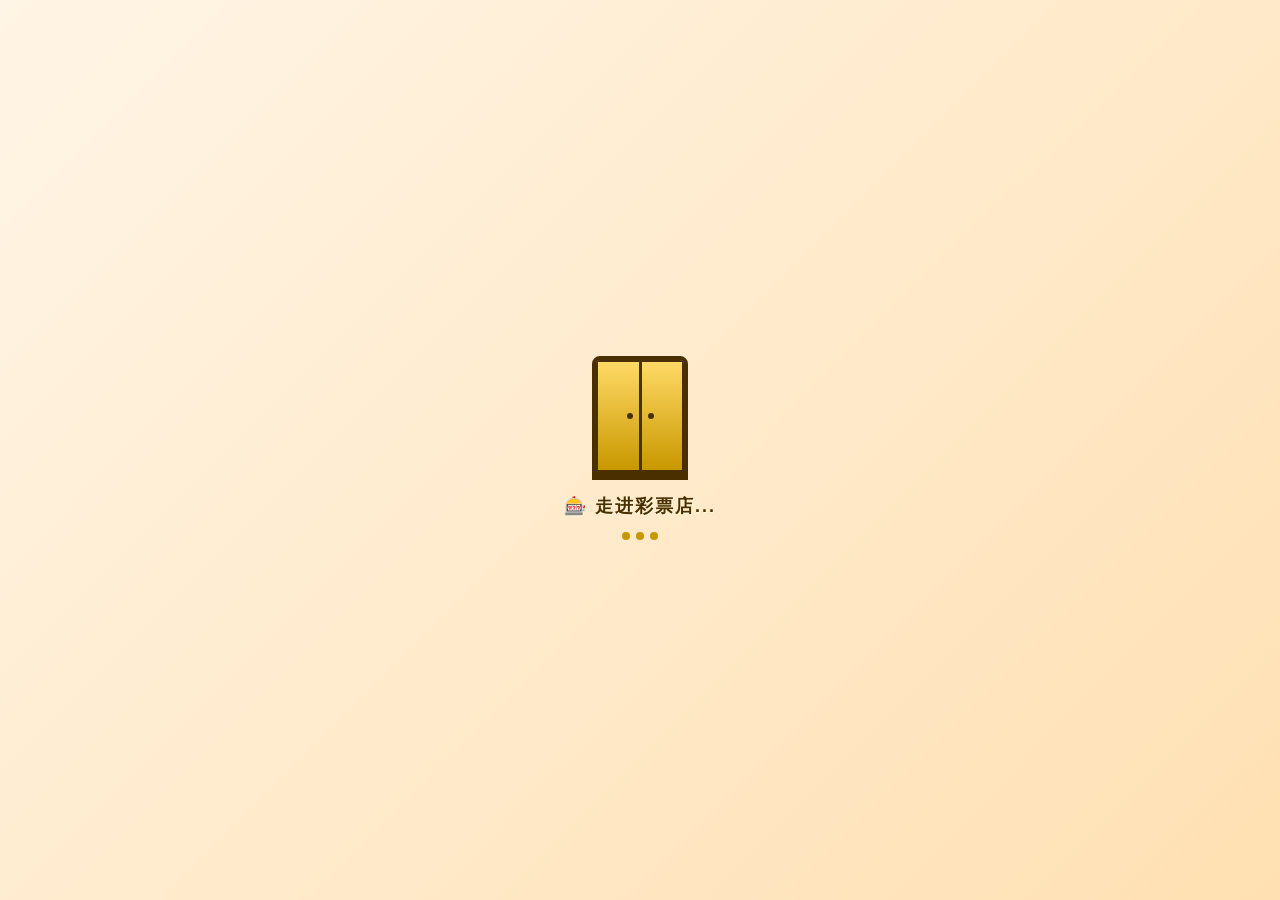
<file: lottery_shop.html>
<!DOCTYPE html>
<html lang="zh-CN">
<head>
    <meta charset="UTF-8">
    <meta name="viewport" content="width=device-width, initial-scale=1.0, user-scalable=no">
    <title>🎰 彩票店 - 乐高小人</title>
    <script src="https://cdn.bootcdn.net/ajax/libs/babylonjs/5.0.0/babylon.min.js"></script>
    <script src="lego_common.js"></script>
    <link rel="stylesheet" href="lottery_shop.css">
</head>
<body>
    <canvas id="renderCanvas"></canvas>

    <div id="topBar">
        <div id="title">🎰 幸运彩票店</div>
        <div id="balanceBox">💰 余额：<span id="balanceText">100</span></div>
    </div>

    <div id="hint">用摇杆控制小人 · 走到柜台前购买 · 走到门口绿色积木处出门</div>

    <div id="joystickBase">
        <div id="joystickThumb"></div>
    </div>

    <button id="exitButton">🚪 出门</button>
    <button id="buyButton">购买</button>

    <div id="scratchModal">
        <div class="scratchPanel">
            <h2 id="scratchTitle">🎟️ 刮刮乐</h2>
            <div class="priceText" id="scratchPrice"></div>
            <div class="scratchWrap">
                <canvas id="scratchPrizeCanvas" width="300" height="180"></canvas>
                <canvas id="scratchCanvas" width="300" height="180"></canvas>
            </div>
            <div class="resultText" id="scratchResult"></div>
            <button id="scratchClose">关闭</button>
            <button id="scratchAgain" class="primary">再来一张</button>
        </div>
    </div>

    <div id="fadeOverlay">
        <div class="loadingBox">
            <div class="loadingDoor">
                <div class="doorLeaf left"></div>
                <div class="doorLeaf right"></div>
            </div>
            <div class="loadingText">🎰 走进彩票店...</div>
            <div class="loadingDots"><span></span><span></span><span></span></div>
        </div>
    </div>

    <script src="lottery_shop.js"></script>
</body>
</html>
</file>
<file: lottery_shop.css>
* { margin: 0; padding: 0; box-sizing: border-box; user-select: none; -webkit-user-select: none; }
html, body { width: 100%; height: 100%; overflow: hidden; background: #000; font-family: 'Microsoft YaHei', sans-serif; }
#renderCanvas { width: 100%; height: 100%; touch-action: none; outline: none; display: block; }

#topBar {
    position: fixed; top: 0; left: 0; right: 0;
    display: flex; justify-content: space-between; align-items: center;
    padding: 12px 16px;
    background: linear-gradient(180deg, rgba(0,0,0,0.55), rgba(0,0,0,0));
    color: #fff; z-index: 50; pointer-events: none;
}
#title { font-size: 18px; font-weight: bold; text-shadow: 0 2px 4px rgba(0,0,0,0.8); }
#balanceBox {
    background: rgba(255, 215, 0, 0.92); color: #4a3000;
    padding: 8px 16px; border-radius: 20px; font-weight: bold; font-size: 16px;
    box-shadow: 0 3px 10px rgba(0,0,0,0.3); pointer-events: auto;
}

#joystickBase {
    position: fixed; left: 28px; bottom: 32px;
    width: 130px; height: 130px;
    background: rgba(255,255,255,0.18);
    border: 3px solid rgba(255,255,255,0.5);
    border-radius: 50%; touch-action: none; z-index: 100;
    backdrop-filter: blur(4px);
    box-shadow: 0 4px 16px rgba(0,0,0,0.3);
}
#joystickThumb {
    position: absolute; left: 50%; top: 50%;
    transform: translate(-50%, -50%);
    width: 56px; height: 56px;
    background: linear-gradient(180deg, #ffe166, #ffaa00);
    border: 3px solid #fff;
    border-radius: 50%;
    box-shadow: 0 4px 10px rgba(0,0,0,0.4);
    pointer-events: none;
}

#exitButton {
    position: fixed; right: 28px; bottom: 36px;
    background: linear-gradient(180deg, #ff6b6b, #c44);
    color: #fff; border: 3px solid #fff;
    padding: 14px 22px; border-radius: 28px;
    font-size: 16px; font-weight: bold;
    cursor: pointer; z-index: 100;
    box-shadow: 0 4px 14px rgba(0,0,0,0.35);
    display: none;
}
#exitButton:active { transform: scale(0.95); }

#buyButton {
    position: fixed; left: 50%; bottom: 200px; transform: translateX(-50%);
    background: linear-gradient(180deg, #50ea7e, #2ba84a);
    color: #fff; border: 3px solid #fff;
    padding: 14px 28px; border-radius: 28px;
    font-size: 17px; font-weight: bold;
    cursor: pointer; z-index: 100;
    box-shadow: 0 4px 14px rgba(0,0,0,0.4);
    display: none;
    white-space: nowrap;
}
#buyButton:active { transform: translateX(-50%) scale(0.95); }

#hint {
    position: fixed; top: 70px; left: 50%; transform: translateX(-50%);
    background: rgba(0,0,0,0.7); color: #fff;
    padding: 8px 18px; border-radius: 16px;
    font-size: 14px; z-index: 50;
    pointer-events: none;
    text-align: center;
    max-width: 90%;
}

#fadeOverlay {
    position: fixed; inset: 0;
    background: linear-gradient(135deg, #fff5e6 0%, #ffe0b2 100%);
    z-index: 1000;
    pointer-events: none;
    transition: opacity 0.7s ease-out;
    opacity: 1;
    display: flex;
    align-items: center;
    justify-content: center;
}
#fadeOverlay.hidden { opacity: 0; }

/* loading 内容盒子 */
.loadingBox {
    text-align: center;
    color: #4a3000;
}
.loadingDoor {
    width: 96px; height: 120px;
    margin: 0 auto 18px;
    position: relative;
    perspective: 600px;
    background: #c89800;
    border: 4px solid #4a3000;
    border-radius: 8px 8px 0 0;
    overflow: hidden;
    box-shadow: 0 4px 0 #4a3000, inset 0 0 0 2px rgba(255,255,255,0.2);
}
.doorLeaf {
    position: absolute;
    top: 0; bottom: 0;
    width: 50%;
    background: linear-gradient(180deg, #ffd966 0%, #c89800 100%);
    border: 2px solid #4a3000;
    box-sizing: border-box;
    animation: doorOpen 1.6s ease-in-out infinite;
}
.doorLeaf.left {
    left: 0;
    transform-origin: left center;
    border-right: 1px solid #4a3000;
}
.doorLeaf.right {
    right: 0;
    transform-origin: right center;
    animation-delay: 0.05s;
}
.doorLeaf.left::after,
.doorLeaf.right::after {
    content: '';
    position: absolute;
    top: 50%; transform: translateY(-50%);
    width: 6px; height: 6px;
    background: #4a3000;
    border-radius: 50%;
}
.doorLeaf.left::after { right: 6px; }
.doorLeaf.right::after { left: 6px; }
@keyframes doorOpen {
    0%, 30% { transform: rotateY(0deg); }
    55%, 80% { transform: rotateY(-75deg); }
    100% { transform: rotateY(0deg); }
}
.loadingDoor .doorLeaf.right {
    animation-name: doorOpenRight;
}
@keyframes doorOpenRight {
    0%, 30% { transform: rotateY(0deg); }
    55%, 80% { transform: rotateY(75deg); }
    100% { transform: rotateY(0deg); }
}

.loadingText {
    font-size: 18px;
    font-weight: bold;
    letter-spacing: 2px;
    margin-bottom: 8px;
    color: #4a3000;
    text-shadow: 1px 1px 0 #fff8dc;
}
.loadingDots {
    display: inline-flex;
    gap: 6px;
}
.loadingDots span {
    width: 8px; height: 8px;
    background: #c89800;
    border-radius: 50%;
    animation: loadingPulse 1.2s ease-in-out infinite;
}
.loadingDots span:nth-child(2) { animation-delay: 0.15s; }
.loadingDots span:nth-child(3) { animation-delay: 0.3s; }
@keyframes loadingPulse {
    0%, 80%, 100% { opacity: 0.3; transform: scale(0.8); }
    40% { opacity: 1; transform: scale(1.2); }
}

#scratchModal {
    position: fixed; inset: 0;
    background: rgba(0,0,0,0.7);
    display: none; align-items: center; justify-content: center;
    z-index: 200;
}
#scratchModal.show { display: flex; }
.scratchPanel {
    background: linear-gradient(135deg, #fff8dc, #ffeb99);
    border: 5px solid #c89800;
    border-radius: 24px;
    padding: 24px 28px;
    max-width: 360px; width: 90%;
    box-shadow: 0 12px 40px rgba(0,0,0,0.5);
    text-align: center;
}
.scratchPanel h2 { color: #4a3000; margin-bottom: 12px; font-size: 22px; }
.scratchPanel .priceText { color: #c44; font-weight: bold; margin-bottom: 16px; }
.scratchWrap {
    position: relative;
    width: 320px; height: 240px;
    margin: 0 auto 16px;
    border: 3px solid #4a3000;
    border-radius: 12px;
    overflow: hidden;
    box-shadow: inset 0 2px 6px rgba(0,0,0,0.2);
    background: #fff8dc;
    max-width: 100%;
}
.scratchPanel .totalText {
    color: #2ba84a; font-weight: bold; font-size: 16px;
    margin-bottom: 12px;
}
.scratchPanel canvas {
    display: block;
    width: 100%; height: 100%;
    cursor: crosshair;
    touch-action: none;
}
#scratchPrizeCanvas {
    position: absolute; top: 0; left: 0; right: 0; bottom: 0;
    z-index: 1;
    pointer-events: none;
}
#scratchCanvas {
    position: absolute; top: 0; left: 0; right: 0; bottom: 0;
    z-index: 2;
    background: transparent;
}
.scratchPanel .resultText {
    min-height: 26px; font-size: 18px; font-weight: bold;
    color: #c44; margin-bottom: 14px;
}
.scratchPanel button {
    background: linear-gradient(180deg, #ff6b6b, #c44);
    color: #fff; border: none;
    padding: 10px 24px; border-radius: 20px;
    font-size: 15px; font-weight: bold; cursor: pointer;
    margin: 0 6px;
}
.scratchPanel button.primary {
    background: linear-gradient(180deg, #50ea7e, #2ba84a);
}
</file>
